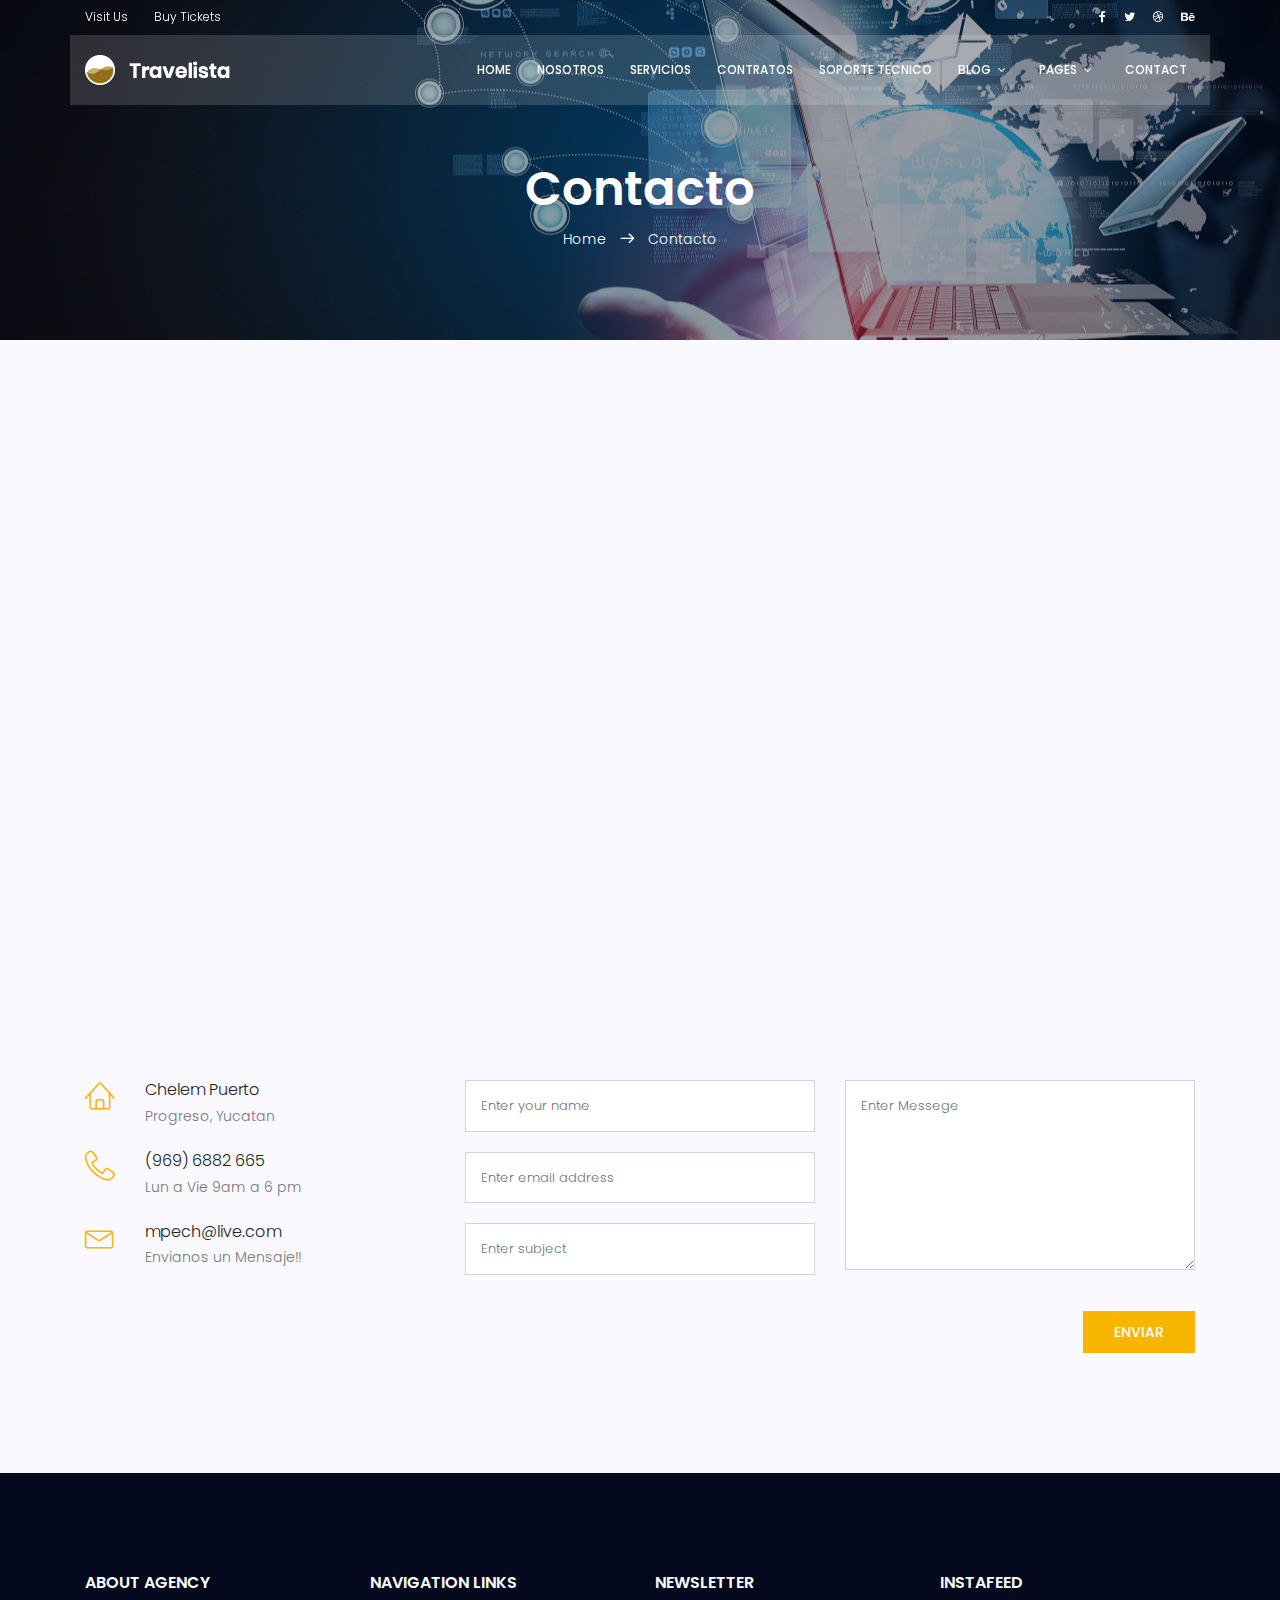
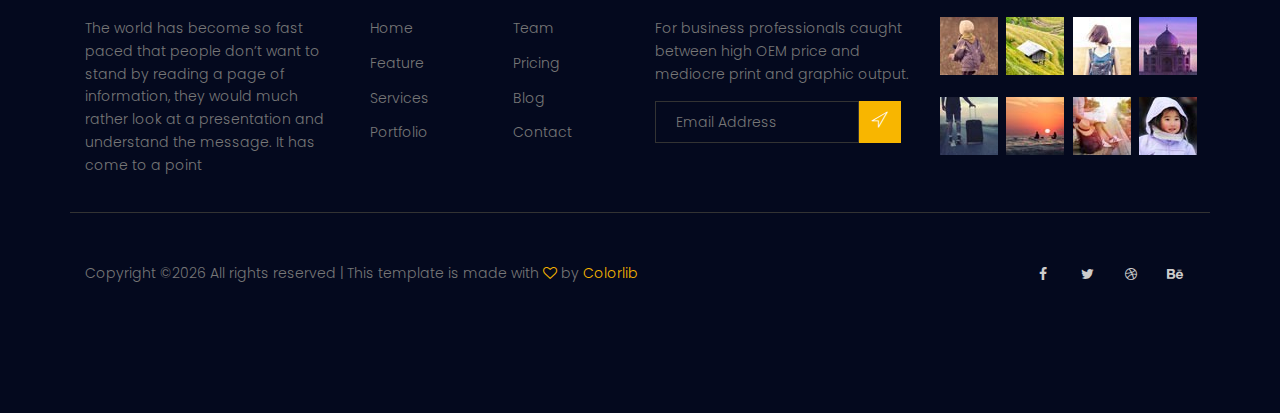
<file: contact.html>
<!DOCTYPE html>
	<html lang="zxx" class="no-js">
	<head>
		<!-- Mobile Specific Meta -->
		<meta name="viewport" content="width=device-width, initial-scale=1, shrink-to-fit=no">
		<!-- Favicon-->
		<link rel="shortcut icon" href="img/fav.png">
		<!-- Author Meta -->
		<meta name="author" content="colorlib">
		<!-- Meta Description -->
		<meta name="description" content="">
		<!-- Meta Keyword -->
		<meta name="keywords" content="">
		<!-- meta character set -->
		<meta charset="UTF-8">
		<!-- Site Title -->
		<title>Travel</title>

		<link href="https://fonts.googleapis.com/css?family=Poppins:100,200,400,300,500,600,700" rel="stylesheet"> 
			<!--
			CSS
			============================================= -->
			<link rel="stylesheet" href="css/linearicons.css">
			<link rel="stylesheet" href="css/font-awesome.min.css">
			<link rel="stylesheet" href="css/bootstrap.css">
			<link rel="stylesheet" href="css/magnific-popup.css">
			<link rel="stylesheet" href="css/jquery-ui.css">				
			<link rel="stylesheet" href="css/nice-select.css">							
			<link rel="stylesheet" href="css/animate.min.css">
			<link rel="stylesheet" href="css/owl.carousel.css">				
			<link rel="stylesheet" href="css/main.css">
		</head>
		<body>	
			<header id="header">
				<div class="header-top">
					<div class="container">
			  		<div class="row align-items-center">
			  			<div class="col-lg-6 col-sm-6 col-6 header-top-left">
			  				<ul>
			  					<li><a href="#">Visit Us</a></li>
			  					<li><a href="#">Buy Tickets</a></li>
			  				</ul>			
			  			</div>
			  			<div class="col-lg-6 col-sm-6 col-6 header-top-right">
							<div class="header-social">
								<a href="#"><i class="fa fa-facebook"></i></a>
								<a href="#"><i class="fa fa-twitter"></i></a>
								<a href="#"><i class="fa fa-dribbble"></i></a>
								<a href="#"><i class="fa fa-behance"></i></a>
							</div>
			  			</div>
			  		</div>			  					
					</div>
				</div>
				<div class="container main-menu">
					<div class="row align-items-center justify-content-between d-flex">
				      <div id="logo">
				        <a href="index.html"><img src="img/logo.png" alt="" title="" /></a>
				      </div>
				      <nav id="nav-menu-container">
				        <ul class="nav-menu">
							<li><a href="index.html">Home</a></li>
							<li><a href="about.html">NOSOTROS</a></li>
							<li><a href="packages.html">SERVICIOS</a></li>
							<li><a href="hotels.html">CONTRATOS</a></li>
							<li><a href="insurance.html">SOPORTE TECNICO</a></li>
				          <li class="menu-has-children"><a href="">Blog</a>
				            <ul>
				              <li><a href="blog-home.html">Blog Home</a></li>
				              <li><a href="blog-single.html">Blog Single</a></li>
				            </ul>
				          </li>	
				          <li class="menu-has-children"><a href="">Pages</a>
				            <ul>
				            	  <li><a href="elements.html">Elements</a></li>
						          <li class="menu-has-children"><a href="">Level 2 </a>
						            <ul>
						              <li><a href="#">Item One</a></li>
						              <li><a href="#">Item Two</a></li>
						            </ul>
						          </li>					                		
				            </ul>
				          </li>					          					          		          
				          <li><a href="contact.html">Contact</a></li>
				        </ul>
				      </nav><!-- #nav-menu-container -->					      		  
					</div>
				</div>
			</header><!-- #header -->
	  
			<!-- start banner Area -->
			<section class="relative about-banner">	
				<div class="overlay overlay-bg"></div>
				<div class="container">				
					<div class="row d-flex align-items-center justify-content-center">
						<div class="about-content col-lg-12">
							<h1 class="text-white">
								Contacto				
							</h1>	
							<p class="text-white link-nav"><a href="index.html">Home </a>  <span class="lnr lnr-arrow-right"></span>  <a href="contact.html"> Contacto</a></p>
						</div>	
					</div>
				</div>
			</section>
			<!-- End banner Area -->				  
			
			<!-- Start contact-page Area -->
			<section class="contact-page-area section-gap">
				<div class="container">
					<div class="row"><iframe src="https://www.google.com/maps/embed?pb=!1m18!1m12!1m3!1d2410.917088283886!2d-89.74045042623706!3d21.2658288446386!2m3!1f0!2f0!3f0!3m2!1i1024!2i768!4f13.1!3m3!1m2!1s0x0%3A0x363cf0257e9df18c!2sW%26M%20Servicios%20y%20Reparaciones!5e0!3m2!1ses!2sus!4v1632944690457!5m2!1ses!2sus" width="1200" height="450" style="border:0;" allowfullscreen="" loading="lazy"></iframe>
						<div class="map-wrap" style="width:100%; height:50px;" id="map">					
						</div>
											
						<div class="col-lg-4 d-flex flex-column address-wrap">							
							<div class="single-contact-address d-flex flex-row">
								
								<div class="icon">
									<span class="lnr lnr-home"></span>
								</div>
								<div class="contact-details">
									<h5>Chelem Puerto</h5>
									<p>
										Progreso, Yucatan
									</p>
								</div>
							</div>
							<div class="single-contact-address d-flex flex-row">
								<div class="icon">
									<span class="lnr lnr-phone-handset"></span>
								</div>
								<div class="contact-details">
									<h5> (969) 6882 665</h5>
									<p>Lun a Vie 9am a 6 pm</p>
								</div>
							</div>
							<div class="single-contact-address d-flex flex-row">
								<div class="icon">
									<span class="lnr lnr-envelope"></span>
								</div>
								<div class="contact-details">
									<h5>mpech@live.com</h5>
									<p>Envianos un Mensaje!!</p>
								</div>
							</div>														
						</div>
						<div class="col-lg-8">
							<form class="form-area contact-form text-right" id="myForm" action="mail.php" method="post">
								<div class="row">	
									<div class="col-lg-6 form-group">
										<input name="name" placeholder="Enter your name" onfocus="this.placeholder = ''" onblur="this.placeholder = 'Enter your name'" class="common-input mb-20 form-control" required="" type="text">
									
										<input name="email" placeholder="Enter email address" pattern="[A-Za-z0-9._%+-]+@[A-Za-z0-9.-]+\.[A-Za-z]{1,63}$" onfocus="this.placeholder = ''" onblur="this.placeholder = 'Enter email address'" class="common-input mb-20 form-control" required="" type="email">

										<input name="subject" placeholder="Enter subject" onfocus="this.placeholder = ''" onblur="this.placeholder = 'Enter subject'" class="common-input mb-20 form-control" required="" type="text">
									</div>
									<div class="col-lg-6 form-group">
										<textarea class="common-textarea form-control" name="message" placeholder="Enter Messege" onfocus="this.placeholder = ''" onblur="this.placeholder = 'Enter Messege'" required=""></textarea>				
									</div>
									<div class="col-lg-12">
										<div class="alert-msg" style="text-align: left;"></div>
										<button class="genric-btn primary" style="float: right;">Enviar</button>											
									</div>
								</div>
							</form>	
						</div>
					</div>
				</div>	
			</section>
			<!-- End contact-page Area -->

			<!-- start footer Area -->		
			<footer class="footer-area section-gap">
				<div class="container">

					<div class="row">
						<div class="col-lg-3  col-md-6 col-sm-6">
							<div class="single-footer-widget">
								<h6>About Agency</h6>
								<p>
									The world has become so fast paced that people don’t want to stand by reading a page of information, they would much rather look at a presentation and understand the message. It has come to a point 
								</p>
							</div>
						</div>
						<div class="col-lg-3 col-md-6 col-sm-6">
							<div class="single-footer-widget">
								<h6>Navigation Links</h6>
								<div class="row">
									<div class="col">
										<ul>
											<li><a href="#">Home</a></li>
											<li><a href="#">Feature</a></li>
											<li><a href="#">Services</a></li>
											<li><a href="#">Portfolio</a></li>
										</ul>
									</div>
									<div class="col">
										<ul>
											<li><a href="#">Team</a></li>
											<li><a href="#">Pricing</a></li>
											<li><a href="#">Blog</a></li>
											<li><a href="#">Contact</a></li>
										</ul>
									</div>										
								</div>							
							</div>
						</div>							
						<div class="col-lg-3  col-md-6 col-sm-6">
							<div class="single-footer-widget">
								<h6>Newsletter</h6>
								<p>
									For business professionals caught between high OEM price and mediocre print and graphic output.									
								</p>								
								<div id="mc_embed_signup">
									<form target="_blank" action="https://spondonit.us12.list-manage.com/subscribe/post?u=1462626880ade1ac87bd9c93a&amp;id=92a4423d01" method="get" class="subscription relative">
										<div class="input-group d-flex flex-row">
											<input name="EMAIL" placeholder="Email Address" onfocus="this.placeholder = ''" onblur="this.placeholder = 'Email Address '" required="" type="email">
											<button class="btn bb-btn"><span class="lnr lnr-location"></span></button>		
										</div>									
										<div class="mt-10 info"></div>
									</form>
								</div>
							</div>
						</div>
						<div class="col-lg-3  col-md-6 col-sm-6">
							<div class="single-footer-widget mail-chimp">
								<h6 class="mb-20">InstaFeed</h6>
								<ul class="instafeed d-flex flex-wrap">
									<li><img src="img/i1.jpg" alt=""></li>
									<li><img src="img/i2.jpg" alt=""></li>
									<li><img src="img/i3.jpg" alt=""></li>
									<li><img src="img/i4.jpg" alt=""></li>
									<li><img src="img/i5.jpg" alt=""></li>
									<li><img src="img/i6.jpg" alt=""></li>
									<li><img src="img/i7.jpg" alt=""></li>
									<li><img src="img/i8.jpg" alt=""></li>
								</ul>
							</div>
						</div>						
					</div>

					<div class="row footer-bottom d-flex justify-content-between align-items-center">
						<p class="col-lg-8 col-sm-12 footer-text m-0"><!-- Link back to Colorlib can't be removed. Template is licensed under CC BY 3.0. -->
Copyright &copy;<script>document.write(new Date().getFullYear());</script> All rights reserved | This template is made with <i class="fa fa-heart-o" aria-hidden="true"></i> by <a href="https://colorlib.com" target="_blank">Colorlib</a>
<!-- Link back to Colorlib can't be removed. Template is licensed under CC BY 3.0. --></p>
						<div class="col-lg-4 col-sm-12 footer-social">
							<a href="#"><i class="fa fa-facebook"></i></a>
							<a href="#"><i class="fa fa-twitter"></i></a>
							<a href="#"><i class="fa fa-dribbble"></i></a>
							<a href="#"><i class="fa fa-behance"></i></a>
						</div>
					</div>
				</div>
			</footer>
			<!-- End footer Area -->	

			<script src="js/vendor/jquery-2.2.4.min.js"></script>
			<script src="js/popper.min.js"></script>
			<script src="js/vendor/bootstrap.min.js"></script>			
			<!--<script src="https://maps.googleapis.com/maps/api/js?key=AIzaSyBhOdIF3Y9382fqJYt5I_sswSrEw5eihAA"></script>-->
 			<script src="js/jquery-ui.js"></script>					
  			<script src="js/easing.min.js"></script>			
			<script src="js/hoverIntent.js"></script>
			<script src="js/superfish.min.js"></script>	
			<script src="js/jquery.ajaxchimp.min.js"></script>
			<script src="js/jquery.magnific-popup.min.js"></script>						
			<script src="js/jquery.nice-select.min.js"></script>					
			<script src="js/owl.carousel.min.js"></script>							
			<script src="js/mail-script.js"></script>	
			<script src="js/main.js"></script>	
		</body>
	</html>
</file>
<file: css/linearicons.css>
@font-face {
	font-family: 'Linearicons-Free';
	src:url('../fonts/Linearicons-Free.eot?w118d');
	src:url('../fonts/Linearicons-Free.eot?#iefixw118d') format('embedded-opentype'),
		url('../fonts/Linearicons-Free.woff2?w118d') format('woff2'),
		url('../fonts/Linearicons-Free.woff?w118d') format('woff'),
		url('../fonts/Linearicons-Free.ttf?w118d') format('truetype'),
		url('../fonts/Linearicons-Free.svg?w118d#Linearicons-Free') format('svg');
	font-weight: normal;
	font-style: normal;
}

.lnr {
	font-family: 'Linearicons-Free';
	speak: none;
	font-style: normal;
	font-weight: normal;
	font-variant: normal;
	text-transform: none;
	line-height: 1;

	/* Better Font Rendering =========== */
	-webkit-font-smoothing: antialiased;
	-moz-osx-font-smoothing: grayscale;
}

.lnr-home:before {
	content: "\e800";
}
.lnr-apartment:before {
	content: "\e801";
}
.lnr-pencil:before {
	content: "\e802";
}
.lnr-magic-wand:before {
	content: "\e803";
}
.lnr-drop:before {
	content: "\e804";
}
.lnr-lighter:before {
	content: "\e805";
}
.lnr-poop:before {
	content: "\e806";
}
.lnr-sun:before {
	content: "\e807";
}
.lnr-moon:before {
	content: "\e808";
}
.lnr-cloud:before {
	content: "\e809";
}
.lnr-cloud-upload:before {
	content: "\e80a";
}
.lnr-cloud-download:before {
	content: "\e80b";
}
.lnr-cloud-sync:before {
	content: "\e80c";
}
.lnr-cloud-check:before {
	content: "\e80d";
}
.lnr-database:before {
	content: "\e80e";
}
.lnr-lock:before {
	content: "\e80f";
}
.lnr-cog:before {
	content: "\e810";
}
.lnr-trash:before {
	content: "\e811";
}
.lnr-dice:before {
	content: "\e812";
}
.lnr-heart:before {
	content: "\e813";
}
.lnr-star:before {
	content: "\e814";
}
.lnr-star-half:before {
	content: "\e815";
}
.lnr-star-empty:before {
	content: "\e816";
}
.lnr-flag:before {
	content: "\e817";
}
.lnr-envelope:before {
	content: "\e818";
}
.lnr-paperclip:before {
	content: "\e819";
}
.lnr-inbox:before {
	content: "\e81a";
}
.lnr-eye:before {
	content: "\e81b";
}
.lnr-printer:before {
	content: "\e81c";
}
.lnr-file-empty:before {
	content: "\e81d";
}
.lnr-file-add:before {
	content: "\e81e";
}
.lnr-enter:before {
	content: "\e81f";
}
.lnr-exit:before {
	content: "\e820";
}
.lnr-graduation-hat:before {
	content: "\e821";
}
.lnr-license:before {
	content: "\e822";
}
.lnr-music-note:before {
	content: "\e823";
}
.lnr-film-play:before {
	content: "\e824";
}
.lnr-camera-video:before {
	content: "\e825";
}
.lnr-camera:before {
	content: "\e826";
}
.lnr-picture:before {
	content: "\e827";
}
.lnr-book:before {
	content: "\e828";
}
.lnr-bookmark:before {
	content: "\e829";
}
.lnr-user:before {
	content: "\e82a";
}
.lnr-users:before {
	content: "\e82b";
}
.lnr-shirt:before {
	content: "\e82c";
}
.lnr-store:before {
	content: "\e82d";
}
.lnr-cart:before {
	content: "\e82e";
}
.lnr-tag:before {
	content: "\e82f";
}
.lnr-phone-handset:before {
	content: "\e830";
}
.lnr-phone:before {
	content: "\e831";
}
.lnr-pushpin:before {
	content: "\e832";
}
.lnr-map-marker:before {
	content: "\e833";
}
.lnr-map:before {
	content: "\e834";
}
.lnr-location:before {
	content: "\e835";
}
.lnr-calendar-full:before {
	content: "\e836";
}
.lnr-keyboard:before {
	content: "\e837";
}
.lnr-spell-check:before {
	content: "\e838";
}
.lnr-screen:before {
	content: "\e839";
}
.lnr-smartphone:before {
	content: "\e83a";
}
.lnr-tablet:before {
	content: "\e83b";
}
.lnr-laptop:before {
	content: "\e83c";
}
.lnr-laptop-phone:before {
	content: "\e83d";
}
.lnr-power-switch:before {
	content: "\e83e";
}
.lnr-bubble:before {
	content: "\e83f";
}
.lnr-heart-pulse:before {
	content: "\e840";
}
.lnr-construction:before {
	content: "\e841";
}
.lnr-pie-chart:before {
	content: "\e842";
}
.lnr-chart-bars:before {
	content: "\e843";
}
.lnr-gift:before {
	content: "\e844";
}
.lnr-diamond:before {
	content: "\e845";
}
.lnr-linearicons:before {
	content: "\e846";
}
.lnr-dinner:before {
	content: "\e847";
}
.lnr-coffee-cup:before {
	content: "\e848";
}
.lnr-leaf:before {
	content: "\e849";
}
.lnr-paw:before {
	content: "\e84a";
}
.lnr-rocket:before {
	content: "\e84b";
}
.lnr-briefcase:before {
	content: "\e84c";
}
.lnr-bus:before {
	content: "\e84d";
}
.lnr-car:before {
	content: "\e84e";
}
.lnr-train:before {
	content: "\e84f";
}
.lnr-bicycle:before {
	content: "\e850";
}
.lnr-wheelchair:before {
	content: "\e851";
}
.lnr-select:before {
	content: "\e852";
}
.lnr-earth:before {
	content: "\e853";
}
.lnr-smile:before {
	content: "\e854";
}
.lnr-sad:before {
	content: "\e855";
}
.lnr-neutral:before {
	content: "\e856";
}
.lnr-mustache:before {
	content: "\e857";
}
.lnr-alarm:before {
	content: "\e858";
}
.lnr-bullhorn:before {
	content: "\e859";
}
.lnr-volume-high:before {
	content: "\e85a";
}
.lnr-volume-medium:before {
	content: "\e85b";
}
.lnr-volume-low:before {
	content: "\e85c";
}
.lnr-volume:before {
	content: "\e85d";
}
.lnr-mic:before {
	content: "\e85e";
}
.lnr-hourglass:before {
	content: "\e85f";
}
.lnr-undo:before {
	content: "\e860";
}
.lnr-redo:before {
	content: "\e861";
}
.lnr-sync:before {
	content: "\e862";
}
.lnr-history:before {
	content: "\e863";
}
.lnr-clock:before {
	content: "\e864";
}
.lnr-download:before {
	content: "\e865";
}
.lnr-upload:before {
	content: "\e866";
}
.lnr-enter-down:before {
	content: "\e867";
}
.lnr-exit-up:before {
	content: "\e868";
}
.lnr-bug:before {
	content: "\e869";
}
.lnr-code:before {
	content: "\e86a";
}
.lnr-link:before {
	content: "\e86b";
}
.lnr-unlink:before {
	content: "\e86c";
}
.lnr-thumbs-up:before {
	content: "\e86d";
}
.lnr-thumbs-down:before {
	content: "\e86e";
}
.lnr-magnifier:before {
	content: "\e86f";
}
.lnr-cross:before {
	content: "\e870";
}
.lnr-menu:before {
	content: "\e871";
}
.lnr-list:before {
	content: "\e872";
}
.lnr-chevron-up:before {
	content: "\e873";
}
.lnr-chevron-down:before {
	content: "\e874";
}
.lnr-chevron-left:before {
	content: "\e875";
}
.lnr-chevron-right:before {
	content: "\e876";
}
.lnr-arrow-up:before {
	content: "\e877";
}
.lnr-arrow-down:before {
	content: "\e878";
}
.lnr-arrow-left:before {
	content: "\e879";
}
.lnr-arrow-right:before {
	content: "\e87a";
}
.lnr-move:before {
	content: "\e87b";
}
.lnr-warning:before {
	content: "\e87c";
}
.lnr-question-circle:before {
	content: "\e87d";
}
.lnr-menu-circle:before {
	content: "\e87e";
}
.lnr-checkmark-circle:before {
	content: "\e87f";
}
.lnr-cross-circle:before {
	content: "\e880";
}
.lnr-plus-circle:before {
	content: "\e881";
}
.lnr-circle-minus:before {
	content: "\e882";
}
.lnr-arrow-up-circle:before {
	content: "\e883";
}
.lnr-arrow-down-circle:before {
	content: "\e884";
}
.lnr-arrow-left-circle:before {
	content: "\e885";
}
.lnr-arrow-right-circle:before {
	content: "\e886";
}
.lnr-chevron-up-circle:before {
	content: "\e887";
}
.lnr-chevron-down-circle:before {
	content: "\e888";
}
.lnr-chevron-left-circle:before {
	content: "\e889";
}
.lnr-chevron-right-circle:before {
	content: "\e88a";
}
.lnr-crop:before {
	content: "\e88b";
}
.lnr-frame-expand:before {
	content: "\e88c";
}
.lnr-frame-contract:before {
	content: "\e88d";
}
.lnr-layers:before {
	content: "\e88e";
}
.lnr-funnel:before {
	content: "\e88f";
}
.lnr-text-format:before {
	content: "\e890";
}
.lnr-text-format-remove:before {
	content: "\e891";
}
.lnr-text-size:before {
	content: "\e892";
}
.lnr-bold:before {
	content: "\e893";
}
.lnr-italic:before {
	content: "\e894";
}
.lnr-underline:before {
	content: "\e895";
}
.lnr-strikethrough:before {
	content: "\e896";
}
.lnr-highlight:before {
	content: "\e897";
}
.lnr-text-align-left:before {
	content: "\e898";
}
.lnr-text-align-center:before {
	content: "\e899";
}
.lnr-text-align-right:before {
	content: "\e89a";
}
.lnr-text-align-justify:before {
	content: "\e89b";
}
.lnr-line-spacing:before {
	content: "\e89c";
}
.lnr-indent-increase:before {
	content: "\e89d";
}
.lnr-indent-decrease:before {
	content: "\e89e";
}
.lnr-pilcrow:before {
	content: "\e89f";
}
.lnr-direction-ltr:before {
	content: "\e8a0";
}
.lnr-direction-rtl:before {
	content: "\e8a1";
}
.lnr-page-break:before {
	content: "\e8a2";
}
.lnr-sort-alpha-asc:before {
	content: "\e8a3";
}
.lnr-sort-amount-asc:before {
	content: "\e8a4";
}
.lnr-hand:before {
	content: "\e8a5";
}
.lnr-pointer-up:before {
	content: "\e8a6";
}
.lnr-pointer-right:before {
	content: "\e8a7";
}
.lnr-pointer-down:before {
	content: "\e8a8";
}
.lnr-pointer-left:before {
	content: "\e8a9";
}
</file>
<file: css/nice-select.css>
.nice-select {
  -webkit-tap-highlight-color: transparent;
  background-color: #fff;
  border-radius: 5px;
  border: solid 1px #e8e8e8;
  box-sizing: border-box;
  clear: both;
  cursor: pointer;
  display: block;
  float: left;
  font-family: inherit;
  font-size: 14px;
  font-weight: normal;
  height: 42px;
  line-height: 40px;
  outline: none;
  padding-left: 18px;
  padding-right: 30px;
  position: relative;
  text-align: left !important;
  -webkit-transition: all 0.2s ease-in-out;
  transition: all 0.2s ease-in-out;
  -webkit-user-select: none;
     -moz-user-select: none;
      -ms-user-select: none;
          user-select: none;
  white-space: nowrap;
  width: auto; }
  .nice-select:hover {
    border-color: #dbdbdb; }
  .nice-select:active, .nice-select.open, .nice-select:focus {
    border-color: #999; }
  .nice-select:after {
    border-bottom: 2px solid #999;
    border-right: 2px solid #999;
    content: '';
    display: block;
    height: 5px;
    margin-top: -4px;
    pointer-events: none;
    position: absolute;
    right: 12px;
    top: 50%;
    -webkit-transform-origin: 66% 66%;
        -ms-transform-origin: 66% 66%;
            transform-origin: 66% 66%;
    -webkit-transform: rotate(45deg);
        -ms-transform: rotate(45deg);
            transform: rotate(45deg);
    -webkit-transition: all 0.15s ease-in-out;
    transition: all 0.15s ease-in-out;
    width: 5px; }
  .nice-select.open:after {
    -webkit-transform: rotate(-135deg);
        -ms-transform: rotate(-135deg);
            transform: rotate(-135deg); }
  .nice-select.open .list {
    opacity: 1;
    pointer-events: auto;
    -webkit-transform: scale(1) translateY(0);
        -ms-transform: scale(1) translateY(0);
            transform: scale(1) translateY(0); }
  .nice-select.disabled {
    border-color: #ededed;
    color: #999;
    pointer-events: none; }
    .nice-select.disabled:after {
      border-color: #cccccc; }
  .nice-select.wide {
    width: 100%; }
    .nice-select.wide .list {
      left: 0 !important;
      right: 0 !important; }
  .nice-select.right {
    float: right; }
    .nice-select.right .list {
      left: auto;
      right: 0; }
  .nice-select.small {
    font-size: 12px;
    height: 36px;
    line-height: 34px; }
    .nice-select.small:after {
      height: 4px;
      width: 4px; }
    .nice-select.small .option {
      line-height: 34px;
      min-height: 34px; }
  .nice-select .list {
    background-color: #fff;
    border-radius: 5px;
    box-shadow: 0 0 0 1px rgba(68, 68, 68, 0.11);
    box-sizing: border-box;
    margin-top: 4px;
    opacity: 0;
    overflow: hidden;
    padding: 0;
    pointer-events: none;
    position: absolute;
    top: 100%;
    left: 0;
    -webkit-transform-origin: 50% 0;
        -ms-transform-origin: 50% 0;
            transform-origin: 50% 0;
    -webkit-transform: scale(0.75) translateY(-21px);
        -ms-transform: scale(0.75) translateY(-21px);
            transform: scale(0.75) translateY(-21px);
    -webkit-transition: all 0.2s cubic-bezier(0.5, 0, 0, 1.25), opacity 0.15s ease-out;
    transition: all 0.2s cubic-bezier(0.5, 0, 0, 1.25), opacity 0.15s ease-out;
    z-index: 9; }
    .nice-select .list:hover .option:not(:hover) {
      background-color: transparent !important; }
  .nice-select .option {
    cursor: pointer;
    font-weight: 400;
    line-height: 40px;
    list-style: none;
    min-height: 40px;
    outline: none;
    padding-left: 18px;
    padding-right: 29px;
    text-align: left;
    -webkit-transition: all 0.2s;
    transition: all 0.2s; }
    .nice-select .option:hover, .nice-select .option.focus, .nice-select .option.selected.focus {
      background-color: #f6f6f6; }
    .nice-select .option.selected {
      font-weight: bold; }
    .nice-select .option.disabled {
      background-color: transparent;
      color: #999;
      cursor: default; }

.no-csspointerevents .nice-select .list {
  display: none; }

.no-csspointerevents .nice-select.open .list {
  display: block; }
</file>
<file: css/main.css>
/******************************************************************
Theme Name: Travel 
Description: 
Author: Colorlib
Author URI: 
Version: 1.0
Created: 
******************************************************************/
/*------------------------------------------------------------------


-------------------------------------------------------------------*/
/*------------------------------------------------------------------
[Table of contents]

1.  Basic Styles
	1.1	Variables
	1.2	Mixins
	1.3	Flexbox
	1.4	Reset
2.  Elements
3.  Menu Style 
4.  Home Page Style
5.  About Page Style
6.  Department Page Style
7.  Blog Page Style
8.  Contact Page Style
9.  Footer Style

-------------------------------------------------------------------*/
/* =================================== */
/*  Font Family and Colors Styles
/* =================================== */
/*

$primary-font	: 'Poppins', sans-serif;
---------------------------------------------

$primary-color	: #f8b600;
$title-color	: #222222;
$text-color		: #777777;

$white			: #fff;
$offwhite		: #f9f9ff;
$black			: #222;

*/
/* =================================== */
/*  Basic Style 
/* =================================== */
::-moz-selection {
  /* Code for Firefox */
  background-color: #f8b600;
  color: #fff;
}

::selection {
  background-color: #f8b600;
  color: #fff;
}

::-webkit-input-placeholder {
  /* WebKit, Blink, Edge */
  color: #777777;
  font-weight: 300;
}

:-moz-placeholder {
  /* Mozilla Firefox 4 to 18 */
  color: #777777;
  opacity: 1;
  font-weight: 300;
}

::-moz-placeholder {
  /* Mozilla Firefox 19+ */
  color: #777777;
  opacity: 1;
  font-weight: 300;
}

:-ms-input-placeholder {
  /* Internet Explorer 10-11 */
  color: #777777;
  font-weight: 300;
}

::-ms-input-placeholder {
  /* Microsoft Edge */
  color: #777777;
  font-weight: 300;
}

body {
  color: #777777;
  font-family: "Poppins", sans-serif;
  font-size: 14px;
  font-weight: 300;
  line-height: 1.625em;
  position: relative;
}

ol, ul {
  margin: 0;
  padding: 0;
  list-style: none;
}

select {
  display: block;
}

figure {
  margin: 0;
}

a {
  -webkit-transition: all 0.3s ease 0s;
  -moz-transition: all 0.3s ease 0s;
  -o-transition: all 0.3s ease 0s;
  transition: all 0.3s ease 0s;
}

iframe {
  border: 0;
}

a, a:focus, a:hover {
  text-decoration: none;
  outline: 0;
}

.btn.active.focus,
.btn.active:focus,
.btn.focus,
.btn.focus:active,
.btn:active:focus,
.btn:focus {
  text-decoration: none;
  outline: 0;
}

.card-panel {
  margin: 0;
  padding: 60px;
}

/**
 *  Typography
 *
 **/
.btn i, .btn-large i, .btn-floating i, .btn-large i, .btn-flat i {
  font-size: 1em;
  line-height: inherit;
}

.gray-bg {
  background: #f9f9ff;
}

h1, h2, h3,
h4, h5, h6 {
  font-family: "Poppins", sans-serif;
  color: #222222;
  line-height: 1.2em !important;
  margin-bottom: 0;
  margin-top: 0;
  font-weight: 600;
}

.h1, .h2, .h3,
.h4, .h5, .h6 {
  margin-bottom: 0;
  margin-top: 0;
  font-family: "Poppins", sans-serif;
  font-weight: 600;
  color: #222222;
}

h1, .h1 {
  font-size: 36px;
}

h2, .h2 {
  font-size: 30px;
}

h3, .h3 {
  font-size: 24px;
}

h4, .h4 {
  font-size: 18px;
}

h5, .h5 {
  font-size: 16px;
}

h6, .h6 {
  font-size: 14px;
  color: #222222;
}

td, th {
  border-radius: 0px;
}

/**
 * For modern browsers
 * 1. The space content is one way to avoid an Opera bug when the
 *    contenteditable attribute is included anywhere else in the document.
 *    Otherwise it causes space to appear at the top and bottom of elements
 *    that are clearfixed.
 * 2. The use of `table` rather than `block` is only necessary if using
 *    `:before` to contain the top-margins of child elements.
 */
.clear::before, .clear::after {
  content: " ";
  display: table;
}

.clear::after {
  clear: both;
}

.fz-11 {
  font-size: 11px;
}

.fz-12 {
  font-size: 12px;
}

.fz-13 {
  font-size: 13px;
}

.fz-14 {
  font-size: 14px;
}

.fz-15 {
  font-size: 15px;
}

.fz-16 {
  font-size: 16px;
}

.fz-18 {
  font-size: 18px;
}

.fz-30 {
  font-size: 30px;
}

.fz-48 {
  font-size: 48px !important;
}

.fw100 {
  font-weight: 100;
}

.fw300 {
  font-weight: 300;
}

.fw400 {
  font-weight: 400 !important;
}

.fw500 {
  font-weight: 500;
}

.f700 {
  font-weight: 700;
}

.fsi {
  font-style: italic;
}

.mt-10 {
  margin-top: 10px;
}

.mt-15 {
  margin-top: 15px;
}

.mt-20 {
  margin-top: 20px;
}

.mt-25 {
  margin-top: 25px;
}

.mt-30 {
  margin-top: 30px;
}

.mt-35 {
  margin-top: 35px;
}

.mt-40 {
  margin-top: 40px;
}

.mt-50 {
  margin-top: 50px;
}

.mt-60 {
  margin-top: 60px;
}

.mt-70 {
  margin-top: 70px;
}

.mt-80 {
  margin-top: 80px;
}

.mt-100 {
  margin-top: 100px;
}

.mt-120 {
  margin-top: 120px;
}

.mt-150 {
  margin-top: 150px;
}

.ml-0 {
  margin-left: 0 !important;
}

.ml-5 {
  margin-left: 5px !important;
}

.ml-10 {
  margin-left: 10px;
}

.ml-15 {
  margin-left: 15px;
}

.ml-20 {
  margin-left: 20px;
}

.ml-30 {
  margin-left: 30px;
}

.ml-50 {
  margin-left: 50px;
}

.mr-0 {
  margin-right: 0 !important;
}

.mr-5 {
  margin-right: 5px !important;
}

.mr-15 {
  margin-right: 15px;
}

.mr-10 {
  margin-right: 10px;
}

.mr-20 {
  margin-right: 20px;
}

.mr-30 {
  margin-right: 30px;
}

.mr-50 {
  margin-right: 50px;
}

.mb-0 {
  margin-bottom: 0px;
}

.mb-0-i {
  margin-bottom: 0px !important;
}

.mb-5 {
  margin-bottom: 5px;
}

.mb-10 {
  margin-bottom: 10px;
}

.mb-15 {
  margin-bottom: 15px;
}

.mb-20 {
  margin-bottom: 20px;
}

.mb-25 {
  margin-bottom: 25px;
}

.mb-30 {
  margin-bottom: 30px;
}

.mb-40 {
  margin-bottom: 40px;
}

.mb-50 {
  margin-bottom: 50px;
}

.mb-60 {
  margin-bottom: 60px;
}

.mb-70 {
  margin-bottom: 70px;
}

.mb-80 {
  margin-bottom: 80px;
}

.mb-90 {
  margin-bottom: 90px;
}

.mb-100 {
  margin-bottom: 100px;
}

.pt-0 {
  padding-top: 0px;
}

.pt-10 {
  padding-top: 10px;
}

.pt-15 {
  padding-top: 15px;
}

.pt-20 {
  padding-top: 20px;
}

.pt-25 {
  padding-top: 25px;
}

.pt-30 {
  padding-top: 30px;
}

.pt-40 {
  padding-top: 40px;
}

.pt-50 {
  padding-top: 50px;
}

.pt-60 {
  padding-top: 60px;
}

.pt-70 {
  padding-top: 70px;
}

.pt-80 {
  padding-top: 80px;
}

.pt-90 {
  padding-top: 90px;
}

.pt-100 {
  padding-top: 100px;
}

.pt-120 {
  padding-top: 120px;
}

.pt-150 {
  padding-top: 150px;
}

.pt-170 {
  padding-top: 170px;
}

.pb-0 {
  padding-bottom: 0px;
}

.pb-10 {
  padding-bottom: 10px;
}

.pb-15 {
  padding-bottom: 15px;
}

.pb-20 {
  padding-bottom: 20px;
}

.pb-25 {
  padding-bottom: 25px;
}

.pb-30 {
  padding-bottom: 30px;
}

.pb-40 {
  padding-bottom: 40px;
}

.pb-50 {
  padding-bottom: 50px;
}

.pb-60 {
  padding-bottom: 60px;
}

.pb-70 {
  padding-bottom: 70px;
}

.pb-80 {
  padding-bottom: 80px;
}

.pb-90 {
  padding-bottom: 90px;
}

.pb-100 {
  padding-bottom: 100px;
}

.pb-120 {
  padding-bottom: 120px;
}

.pb-150 {
  padding-bottom: 150px;
}

.pr-30 {
  padding-right: 30px;
}

.pl-30 {
  padding-left: 30px;
}

.pl-90 {
  padding-left: 90px;
}

.p-40 {
  padding: 40px;
}

.float-left {
  float: left;
}

.float-right {
  float: right;
}

.text-italic {
  font-style: italic;
}

.text-white {
  color: #fff;
}

.text-black {
  color: #000;
}

.transition {
  -webkit-transition: all 0.3s ease 0s;
  -moz-transition: all 0.3s ease 0s;
  -o-transition: all 0.3s ease 0s;
  transition: all 0.3s ease 0s;
}

.section-full {
  padding: 100px 0;
}

.section-half {
  padding: 75px 0;
}

.text-center {
  text-align: center;
}

.text-left {
  text-align: left;
}

.text-rigth {
  text-align: right;
}

.flex {
  display: -webkit-box;
  display: -webkit-flex;
  display: -moz-flex;
  display: -ms-flexbox;
  display: flex;
}

.inline-flex {
  display: -webkit-inline-box;
  display: -webkit-inline-flex;
  display: -moz-inline-flex;
  display: -ms-inline-flexbox;
  display: inline-flex;
}

.flex-grow {
  -webkit-box-flex: 1;
  -webkit-flex-grow: 1;
  -moz-flex-grow: 1;
  -ms-flex-positive: 1;
  flex-grow: 1;
}

.flex-wrap {
  -webkit-flex-wrap: wrap;
  -moz-flex-wrap: wrap;
  -ms-flex-wrap: wrap;
  flex-wrap: wrap;
}

.flex-left {
  -webkit-box-pack: start;
  -ms-flex-pack: start;
  -webkit-justify-content: flex-start;
  -moz-justify-content: flex-start;
  justify-content: flex-start;
}

.flex-middle {
  -webkit-box-align: center;
  -ms-flex-align: center;
  -webkit-align-items: center;
  -moz-align-items: center;
  align-items: center;
}

.flex-right {
  -webkit-box-pack: end;
  -ms-flex-pack: end;
  -webkit-justify-content: flex-end;
  -moz-justify-content: flex-end;
  justify-content: flex-end;
}

.flex-top {
  -webkit-align-self: flex-start;
  -moz-align-self: flex-start;
  -ms-flex-item-align: start;
  align-self: flex-start;
}

.flex-center {
  -webkit-box-pack: center;
  -ms-flex-pack: center;
  -webkit-justify-content: center;
  -moz-justify-content: center;
  justify-content: center;
}

.flex-bottom {
  -webkit-align-self: flex-end;
  -moz-align-self: flex-end;
  -ms-flex-item-align: end;
  align-self: flex-end;
}

.space-between {
  -webkit-box-pack: justify;
  -ms-flex-pack: justify;
  -webkit-justify-content: space-between;
  -moz-justify-content: space-between;
  justify-content: space-between;
}

.space-around {
  -ms-flex-pack: distribute;
  -webkit-justify-content: space-around;
  -moz-justify-content: space-around;
  justify-content: space-around;
}

.flex-column {
  -webkit-box-direction: normal;
  -webkit-box-orient: vertical;
  -webkit-flex-direction: column;
  -moz-flex-direction: column;
  -ms-flex-direction: column;
  flex-direction: column;
}

.flex-cell {
  display: -webkit-box;
  display: -webkit-flex;
  display: -moz-flex;
  display: -ms-flexbox;
  display: flex;
  -webkit-box-flex: 1;
  -webkit-flex-grow: 1;
  -moz-flex-grow: 1;
  -ms-flex-positive: 1;
  flex-grow: 1;
}

.display-table {
  display: table;
}

.light {
  color: #fff;
}

.dark {
  color: #222;
}

.relative {
  position: relative;
}

.overflow-hidden {
  overflow: hidden;
}

.overlay {
  position: absolute;
  left: 0;
  right: 0;
  top: 0;
  bottom: 0;
}

.container.fullwidth {
  width: 100%;
}

.container.no-padding {
  padding-left: 0;
  padding-right: 0;
}

.no-padding {
  padding: 0;
}

.section-bg {
  background: #f9fafc;
}

@media (max-width: 767px) {
  .no-flex-xs {
    display: block !important;
  }
}

.row.no-margin {
  margin-left: 0;
  margin-right: 0;
}

/* =================================== */
/*  Elements Page Styles
/* =================================== */
/*---------- Start Elements Page -------------*/
.whole-wrap {
  background-color: #f9f9ff;
}

.generic-banner {
  margin-top: 60px;
  background-color: #f8b600;
  text-align: center;
}

.generic-banner .height {
  height: 600px;
}

@media (max-width: 767.98px) {
  .generic-banner .height {
    height: 400px;
  }
}

.generic-banner .generic-banner-content h2 {
  line-height: 1.2em;
  margin-bottom: 20px;
}

@media (max-width: 991.98px) {
  .generic-banner .generic-banner-content h2 br {
    display: none;
  }
}

.generic-banner .generic-banner-content p {
  text-align: center;
  font-size: 16px;
}

@media (max-width: 991.98px) {
  .generic-banner .generic-banner-content p br {
    display: none;
  }
}

.generic-content h1 {
  font-weight: 600;
}

.about-generic-area {
  background: #fff;
}

.about-generic-area p {
  margin-bottom: 20px;
}

.white-bg {
  background: #fff;
}

.section-top-border {
  padding: 50px 0;
  border-top: 1px dotted #eee;
}

.switch-wrap {
  margin-bottom: 10px;
}

.switch-wrap p {
  margin: 0;
}

/*---------- End Elements Page -------------*/
.sample-text-area {
  background: #f9f9ff;
  padding: 100px 0 70px 0;
}

.sample-text {
  margin-bottom: 0;
}

.text-heading {
  margin-bottom: 30px;
  font-size: 24px;
}

.typo-list {
  margin-bottom: 10px;
}

@media (max-width: 767px) {
  .typo-sec {
    margin-bottom: 30px;
  }
}

@media (max-width: 767px) {
  .element-wrap {
    margin-top: 30px;
  }
}

b, sup, sub, u, del {
  color: #f8b600;
}

h1 {
  font-size: 36px;
}

h2 {
  font-size: 30px;
}

h3 {
  font-size: 24px;
}

h4 {
  font-size: 18px;
}

h5 {
  font-size: 16px;
}

h6 {
  font-size: 14px;
}

h1, h2, h3, h4, h5, h6 {
  line-height: 1.5em;
}

.typography h1, .typography h2, .typography h3, .typography h4, .typography h5, .typography h6 {
  color: #777777;
}

.button-area {
  background: #f9f9ff;
}

.button-area .border-top-generic {
  padding: 70px 15px;
  border-top: 1px dotted #eee;
}

.button-group-area .genric-btn {
  margin-right: 10px;
  margin-top: 10px;
}

.button-group-area .genric-btn:last-child {
  margin-right: 0;
}

.circle {
  border-radius: 20px;
}

.genric-btn {
  display: inline-block;
  outline: none;
  line-height: 40px;
  padding: 0 30px;
  font-size: .8em;
  text-align: center;
  text-decoration: none;
  font-weight: 500;
  cursor: pointer;
  -webkit-transition: all 0.3s ease 0s;
  -moz-transition: all 0.3s ease 0s;
  -o-transition: all 0.3s ease 0s;
  transition: all 0.3s ease 0s;
}

.genric-btn:focus {
  outline: none;
}

.genric-btn.e-large {
  padding: 0 40px;
  line-height: 50px;
}

.genric-btn.large {
  line-height: 45px;
}

.genric-btn.medium {
  line-height: 30px;
}

.genric-btn.small {
  line-height: 25px;
}

.genric-btn.radius {
  border-radius: 3px;
}

.genric-btn.circle {
  border-radius: 20px;
}

.genric-btn.arrow {
  display: -webkit-inline-box;
  display: -ms-inline-flexbox;
  display: inline-flex;
  -webkit-box-align: center;
  -ms-flex-align: center;
  align-items: center;
}

.genric-btn.arrow span {
  margin-left: 10px;
}

.genric-btn.default {
  color: #222222;
  background: #f9f9ff;
  border: 1px solid transparent;
}

.genric-btn.default:hover {
  border: 1px solid #f9f9ff;
  background: #fff;
}

.genric-btn.default-border {
  border: 1px solid #f9f9ff;
  background: #fff;
}

.genric-btn.default-border:hover {
  color: #222222;
  background: #f9f9ff;
  border: 1px solid transparent;
}

.genric-btn.primary {
  color: #fff;
  background: #f8b600;
  border: 1px solid transparent;
}

.genric-btn.primary:hover {
  color: #f8b600;
  border: 1px solid #f8b600;
  background: #fff;
}

.genric-btn.primary-border {
  color: #f8b600;
  border: 1px solid #f8b600;
  background: #fff;
}

.genric-btn.primary-border:hover {
  color: #fff;
  background: #f8b600;
  border: 1px solid transparent;
}

.genric-btn.success {
  color: #fff;
  background: #4cd3e3;
  border: 1px solid transparent;
}

.genric-btn.success:hover {
  color: #4cd3e3;
  border: 1px solid #4cd3e3;
  background: #fff;
}

.genric-btn.success-border {
  color: #4cd3e3;
  border: 1px solid #4cd3e3;
  background: #fff;
}

.genric-btn.success-border:hover {
  color: #fff;
  background: #4cd3e3;
  border: 1px solid transparent;
}

.genric-btn.info {
  color: #fff;
  background: #38a4ff;
  border: 1px solid transparent;
}

.genric-btn.info:hover {
  color: #38a4ff;
  border: 1px solid #38a4ff;
  background: #fff;
}

.genric-btn.info-border {
  color: #38a4ff;
  border: 1px solid #38a4ff;
  background: #fff;
}

.genric-btn.info-border:hover {
  color: #fff;
  background: #38a4ff;
  border: 1px solid transparent;
}

.genric-btn.warning {
  color: #fff;
  background: #f4e700;
  border: 1px solid transparent;
}

.genric-btn.warning:hover {
  color: #f4e700;
  border: 1px solid #f4e700;
  background: #fff;
}

.genric-btn.warning-border {
  color: #f4e700;
  border: 1px solid #f4e700;
  background: #fff;
}

.genric-btn.warning-border:hover {
  color: #fff;
  background: #f4e700;
  border: 1px solid transparent;
}

.genric-btn.danger {
  color: #fff;
  background: #f44a40;
  border: 1px solid transparent;
}

.genric-btn.danger:hover {
  color: #f44a40;
  border: 1px solid #f44a40;
  background: #fff;
}

.genric-btn.danger-border {
  color: #f44a40;
  border: 1px solid #f44a40;
  background: #fff;
}

.genric-btn.danger-border:hover {
  color: #fff;
  background: #f44a40;
  border: 1px solid transparent;
}

.genric-btn.link {
  color: #222222;
  background: #f9f9ff;
  text-decoration: underline;
  border: 1px solid transparent;
}

.genric-btn.link:hover {
  color: #222222;
  border: 1px solid #f9f9ff;
  background: #fff;
}

.genric-btn.link-border {
  color: #222222;
  border: 1px solid #f9f9ff;
  background: #fff;
  text-decoration: underline;
}

.genric-btn.link-border:hover {
  color: #222222;
  background: #f9f9ff;
  border: 1px solid transparent;
}

.genric-btn.disable {
  color: #222222, 0.3;
  background: #f9f9ff;
  border: 1px solid transparent;
  cursor: not-allowed;
}

.generic-blockquote {
  padding: 30px 50px 30px 30px;
  background: #fff;
  border-left: 2px solid #f8b600;
}

@media (max-width: 991px) {
  .progress-table-wrap {
    overflow-x: scroll;
  }
}

.progress-table {
  background: #fff;
  padding: 15px 0px 30px 0px;
  min-width: 800px;
}

.progress-table .serial {
  width: 11.83%;
  padding-left: 30px;
}

.progress-table .country {
  width: 28.07%;
}

.progress-table .visit {
  width: 19.74%;
}

.progress-table .percentage {
  width: 40.36%;
  padding-right: 50px;
}

.progress-table .table-head {
  display: flex;
}

.progress-table .table-head .serial, .progress-table .table-head .country, .progress-table .table-head .visit, .progress-table .table-head .percentage {
  color: #222222;
  line-height: 40px;
  text-transform: uppercase;
  font-weight: 500;
}

.progress-table .table-row {
  padding: 15px 0;
  border-top: 1px solid #edf3fd;
  display: flex;
}

.progress-table .table-row .serial, .progress-table .table-row .country, .progress-table .table-row .visit, .progress-table .table-row .percentage {
  display: flex;
  align-items: center;
}

.progress-table .table-row .country img {
  margin-right: 15px;
}

.progress-table .table-row .percentage .progress {
  width: 80%;
  border-radius: 0px;
  background: transparent;
}

.progress-table .table-row .percentage .progress .progress-bar {
  height: 5px;
  line-height: 5px;
}

.progress-table .table-row .percentage .progress .progress-bar.color-1 {
  background-color: #6382e6;
}

.progress-table .table-row .percentage .progress .progress-bar.color-2 {
  background-color: #e66686;
}

.progress-table .table-row .percentage .progress .progress-bar.color-3 {
  background-color: #f09359;
}

.progress-table .table-row .percentage .progress .progress-bar.color-4 {
  background-color: #73fbaf;
}

.progress-table .table-row .percentage .progress .progress-bar.color-5 {
  background-color: #73fbaf;
}

.progress-table .table-row .percentage .progress .progress-bar.color-6 {
  background-color: #6382e6;
}

.progress-table .table-row .percentage .progress .progress-bar.color-7 {
  background-color: #a367e7;
}

.progress-table .table-row .percentage .progress .progress-bar.color-8 {
  background-color: #e66686;
}

.single-gallery-image {
  margin-top: 30px;
  background-repeat: no-repeat !important;
  background-position: center center !important;
  background-size: cover !important;
  height: 200px;
  -webkit-transition: all 0.3s ease 0s;
  -moz-transition: all 0.3s ease 0s;
  -o-transition: all 0.3s ease 0s;
  transition: all 0.3s ease 0s;
}

.single-gallery-image:hover {
  opacity: .8;
}

.list-style {
  width: 14px;
  height: 14px;
}

.unordered-list li {
  position: relative;
  padding-left: 30px;
  line-height: 1.82em !important;
}

.unordered-list li:before {
  content: "";
  position: absolute;
  width: 14px;
  height: 14px;
  border: 3px solid #f8b600;
  background: #fff;
  top: 4px;
  left: 0;
  border-radius: 50%;
}

.ordered-list {
  margin-left: 30px;
}

.ordered-list li {
  list-style-type: decimal-leading-zero;
  color: #f8b600;
  font-weight: 500;
  line-height: 1.82em !important;
}

.ordered-list li span {
  font-weight: 300;
  color: #777777;
}

.ordered-list-alpha li {
  margin-left: 30px;
  list-style-type: lower-alpha;
  color: #f8b600;
  font-weight: 500;
  line-height: 1.82em !important;
}

.ordered-list-alpha li span {
  font-weight: 300;
  color: #777777;
}

.ordered-list-roman li {
  margin-left: 30px;
  list-style-type: lower-roman;
  color: #f8b600;
  font-weight: 500;
  line-height: 1.82em !important;
}

.ordered-list-roman li span {
  font-weight: 300;
  color: #777777;
}

.single-input {
  display: block;
  width: 100%;
  line-height: 40px;
  border: none;
  outline: none;
  background: #fff;
  padding: 0 20px;
}

.single-input:focus {
  outline: none;
}

.input-group-icon {
  position: relative;
}

.input-group-icon .icon {
  position: absolute;
  left: 20px;
  top: 0;
  line-height: 40px;
  z-index: 3;
}

.input-group-icon .icon i {
  color: #797979;
}

.input-group-icon .single-input {
  padding-left: 45px;
}

.single-textarea {
  display: block;
  width: 100%;
  line-height: 40px;
  border: none;
  outline: none;
  background: #fff;
  padding: 0 20px;
  height: 100px;
  resize: none;
}

.single-textarea:focus {
  outline: none;
}

.single-input-primary {
  display: block;
  width: 100%;
  line-height: 40px;
  border: 1px solid transparent;
  outline: none;
  background: #fff;
  padding: 0 20px;
}

.single-input-primary:focus {
  outline: none;
  border: 1px solid #f8b600;
}

.single-input-accent {
  display: block;
  width: 100%;
  line-height: 40px;
  border: 1px solid transparent;
  outline: none;
  background: #fff;
  padding: 0 20px;
}

.single-input-accent:focus {
  outline: none;
  border: 1px solid #eb6b55;
}

.single-input-secondary {
  display: block;
  width: 100%;
  line-height: 40px;
  border: 1px solid transparent;
  outline: none;
  background: #fff;
  padding: 0 20px;
}

.single-input-secondary:focus {
  outline: none;
  border: 1px solid #f09359;
}

.default-switch {
  width: 35px;
  height: 17px;
  border-radius: 8.5px;
  background: #fff;
  position: relative;
  cursor: pointer;
}

.default-switch input {
  position: absolute;
  left: 0;
  top: 0;
  right: 0;
  bottom: 0;
  width: 100%;
  height: 100%;
  opacity: 0;
  cursor: pointer;
}

.default-switch input + label {
  position: absolute;
  top: 1px;
  left: 1px;
  width: 15px;
  height: 15px;
  border-radius: 50%;
  background: #f8b600;
  -webkit-transition: all 0.2s;
  -moz-transition: all 0.2s;
  -o-transition: all 0.2s;
  transition: all 0.2s;
  box-shadow: 0px 4px 5px 0px rgba(0, 0, 0, 0.2);
  cursor: pointer;
}

.default-switch input:checked + label {
  left: 19px;
}

.single-element-widget {
  margin-bottom: 30px;
}

.primary-switch {
  width: 35px;
  height: 17px;
  border-radius: 8.5px;
  background: #fff;
  position: relative;
  cursor: pointer;
}

.primary-switch input {
  position: absolute;
  left: 0;
  top: 0;
  right: 0;
  bottom: 0;
  width: 100%;
  height: 100%;
  opacity: 0;
}

.primary-switch input + label {
  position: absolute;
  left: 0;
  top: 0;
  right: 0;
  bottom: 0;
  width: 100%;
  height: 100%;
}

.primary-switch input + label:before {
  content: "";
  position: absolute;
  left: 0;
  top: 0;
  right: 0;
  bottom: 0;
  width: 100%;
  height: 100%;
  background: transparent;
  border-radius: 8.5px;
  cursor: pointer;
  -webkit-transition: all 0.2s;
  -moz-transition: all 0.2s;
  -o-transition: all 0.2s;
  transition: all 0.2s;
}

.primary-switch input + label:after {
  content: "";
  position: absolute;
  top: 1px;
  left: 1px;
  width: 15px;
  height: 15px;
  border-radius: 50%;
  background: #fff;
  -webkit-transition: all 0.2s;
  -moz-transition: all 0.2s;
  -o-transition: all 0.2s;
  transition: all 0.2s;
  box-shadow: 0px 4px 5px 0px rgba(0, 0, 0, 0.2);
  cursor: pointer;
}

.primary-switch input:checked + label:after {
  left: 19px;
}

.primary-switch input:checked + label:before {
  background: #f8b600;
}

.confirm-switch {
  width: 35px;
  height: 17px;
  border-radius: 8.5px;
  background: #fff;
  position: relative;
  cursor: pointer;
}

.confirm-switch input {
  position: absolute;
  left: 0;
  top: 0;
  right: 0;
  bottom: 0;
  width: 100%;
  height: 100%;
  opacity: 0;
}

.confirm-switch input + label {
  position: absolute;
  left: 0;
  top: 0;
  right: 0;
  bottom: 0;
  width: 100%;
  height: 100%;
}

.confirm-switch input + label:before {
  content: "";
  position: absolute;
  left: 0;
  top: 0;
  right: 0;
  bottom: 0;
  width: 100%;
  height: 100%;
  background: transparent;
  border-radius: 8.5px;
  -webkit-transition: all 0.2s;
  -moz-transition: all 0.2s;
  -o-transition: all 0.2s;
  transition: all 0.2s;
  cursor: pointer;
}

.confirm-switch input + label:after {
  content: "";
  position: absolute;
  top: 1px;
  left: 1px;
  width: 15px;
  height: 15px;
  border-radius: 50%;
  background: #fff;
  -webkit-transition: all 0.2s;
  -moz-transition: all 0.2s;
  -o-transition: all 0.2s;
  transition: all 0.2s;
  box-shadow: 0px 4px 5px 0px rgba(0, 0, 0, 0.2);
  cursor: pointer;
}

.confirm-switch input:checked + label:after {
  left: 19px;
}

.confirm-switch input:checked + label:before {
  background: #4cd3e3;
}

.primary-checkbox {
  width: 16px;
  height: 16px;
  border-radius: 3px;
  background: #fff;
  position: relative;
  cursor: pointer;
}

.primary-checkbox input {
  position: absolute;
  left: 0;
  top: 0;
  right: 0;
  bottom: 0;
  width: 100%;
  height: 100%;
  opacity: 0;
}

.primary-checkbox input + label {
  position: absolute;
  left: 0;
  top: 0;
  right: 0;
  bottom: 0;
  width: 100%;
  height: 100%;
  border-radius: 3px;
  cursor: pointer;
  border: 1px solid #f1f1f1;
}

.primary-checkbox input:checked + label {
  background: url(../img/elements/primary-check.png) no-repeat center center/cover;
  border: none;
}

.confirm-checkbox {
  width: 16px;
  height: 16px;
  border-radius: 3px;
  background: #fff;
  position: relative;
  cursor: pointer;
}

.confirm-checkbox input {
  position: absolute;
  left: 0;
  top: 0;
  right: 0;
  bottom: 0;
  width: 100%;
  height: 100%;
  opacity: 0;
}

.confirm-checkbox input + label {
  position: absolute;
  left: 0;
  top: 0;
  right: 0;
  bottom: 0;
  width: 100%;
  height: 100%;
  border-radius: 3px;
  cursor: pointer;
  border: 1px solid #f1f1f1;
}

.confirm-checkbox input:checked + label {
  background: url(../img/elements/success-check.png) no-repeat center center/cover;
  border: none;
}

.disabled-checkbox {
  width: 16px;
  height: 16px;
  border-radius: 3px;
  background: #fff;
  position: relative;
  cursor: pointer;
}

.disabled-checkbox input {
  position: absolute;
  left: 0;
  top: 0;
  right: 0;
  bottom: 0;
  width: 100%;
  height: 100%;
  opacity: 0;
}

.disabled-checkbox input + label {
  position: absolute;
  left: 0;
  top: 0;
  right: 0;
  bottom: 0;
  width: 100%;
  height: 100%;
  border-radius: 3px;
  cursor: pointer;
  border: 1px solid #f1f1f1;
}

.disabled-checkbox input:disabled {
  cursor: not-allowed;
  z-index: 3;
}

.disabled-checkbox input:checked + label {
  background: url(../img/elements/disabled-check.png) no-repeat center center/cover;
  border: none;
}

.primary-radio {
  width: 16px;
  height: 16px;
  border-radius: 8px;
  background: #fff;
  position: relative;
  cursor: pointer;
}

.primary-radio input {
  position: absolute;
  left: 0;
  top: 0;
  right: 0;
  bottom: 0;
  width: 100%;
  height: 100%;
  opacity: 0;
}

.primary-radio input + label {
  position: absolute;
  left: 0;
  top: 0;
  right: 0;
  bottom: 0;
  width: 100%;
  height: 100%;
  border-radius: 8px;
  cursor: pointer;
  border: 1px solid #f1f1f1;
}

.primary-radio input:checked + label {
  background: url(../img/elements/primary-radio.png) no-repeat center center/cover;
  border: none;
}

.confirm-radio {
  width: 16px;
  height: 16px;
  border-radius: 8px;
  background: #fff;
  position: relative;
  cursor: pointer;
}

.confirm-radio input {
  position: absolute;
  left: 0;
  top: 0;
  right: 0;
  bottom: 0;
  width: 100%;
  height: 100%;
  opacity: 0;
}

.confirm-radio input + label {
  position: absolute;
  left: 0;
  top: 0;
  right: 0;
  bottom: 0;
  width: 100%;
  height: 100%;
  border-radius: 8px;
  cursor: pointer;
  border: 1px solid #f1f1f1;
}

.confirm-radio input:checked + label {
  background: url(../img/elements/success-radio.png) no-repeat center center/cover;
  border: none;
}

.disabled-radio {
  width: 16px;
  height: 16px;
  border-radius: 8px;
  background: #fff;
  position: relative;
  cursor: pointer;
}

.disabled-radio input {
  position: absolute;
  left: 0;
  top: 0;
  right: 0;
  bottom: 0;
  width: 100%;
  height: 100%;
  opacity: 0;
}

.disabled-radio input + label {
  position: absolute;
  left: 0;
  top: 0;
  right: 0;
  bottom: 0;
  width: 100%;
  height: 100%;
  border-radius: 8px;
  cursor: pointer;
  border: 1px solid #f1f1f1;
}

.disabled-radio input:disabled {
  cursor: not-allowed;
  z-index: 3;
}

.disabled-radio input:checked + label {
  background: url(../img/elements/disabled-radio.png) no-repeat center center/cover;
  border: none;
}

.default-select {
  height: 40px;
}

.default-select .nice-select {
  border: none;
  border-radius: 0px;
  height: 40px;
  background: #fff;
  padding-left: 20px;
  padding-right: 40px;
}

.default-select .nice-select .list {
  margin-top: 0;
  border: none;
  border-radius: 0px;
  box-shadow: none;
  width: 100%;
  padding: 10px 0 10px 0px;
}

.default-select .nice-select .list .option {
  font-weight: 300;
  -webkit-transition: all 0.3s ease 0s;
  -moz-transition: all 0.3s ease 0s;
  -o-transition: all 0.3s ease 0s;
  transition: all 0.3s ease 0s;
  line-height: 28px;
  min-height: 28px;
  font-size: 12px;
  padding-left: 20px;
}

.default-select .nice-select .list .option.selected {
  color: #f8b600;
  background: transparent;
}

.default-select .nice-select .list .option:hover {
  color: #f8b600;
  background: transparent;
}

.default-select .current {
  margin-right: 50px;
  font-weight: 300;
}

.default-select .nice-select::after {
  right: 20px;
}

@media (max-width: 991px) {
  .left-align-p p {
    margin-top: 20px;
  }
}

.form-select {
  height: 40px;
  width: 100%;
}

.form-select .nice-select {
  border: none;
  border-radius: 0px;
  height: 40px;
  background: #fff !important;
  padding-left: 45px;
  padding-right: 40px;
  width: 100%;
}

.form-select .nice-select .list {
  margin-top: 0;
  border: none;
  border-radius: 0px;
  box-shadow: none;
  width: 100%;
  padding: 10px 0 10px 0px;
}

.form-select .nice-select .list .option {
  font-weight: 300;
  -webkit-transition: all 0.3s ease 0s;
  -moz-transition: all 0.3s ease 0s;
  -o-transition: all 0.3s ease 0s;
  transition: all 0.3s ease 0s;
  line-height: 28px;
  min-height: 28px;
  font-size: 12px;
  padding-left: 45px;
}

.form-select .nice-select .list .option.selected {
  color: #f8b600;
  background: transparent;
}

.form-select .nice-select .list .option:hover {
  color: #f8b600;
  background: transparent;
}

.form-select .current {
  margin-right: 50px;
  font-weight: 300;
}

.form-select .nice-select::after {
  right: 20px;
}

/* =================================== */
/*  Menu Styles
/* =================================== */
/*--------------------------------------------------------------
# Header
--------------------------------------------------------------*/
.header-top {
  font-size: 12px;
  padding: 6px 0px;
}

.header-top a {
  color: #fff;
  -webkit-transition: all 0.3s ease 0s;
  -moz-transition: all 0.3s ease 0s;
  -o-transition: all 0.3s ease 0s;
  transition: all 0.3s ease 0s;
}

.header-top a:hover {
  color: #f8b600;
}

.header-top ul li {
  display: inline-block;
  margin-right: 15px;
}

@media (max-width: 414px) {
  .header-top ul li {
    margin-right: 0px;
  }
}

.header-top .header-top-left a {
  margin-right: 8px;
}

.header-top .header-top-right {
  text-align: right;
}

.header-top .header-top-right .header-social a {
  color: #fff;
  margin-left: 15px;
  -webkit-transition: all 0.3s ease 0s;
  -moz-transition: all 0.3s ease 0s;
  -o-transition: all 0.3s ease 0s;
  transition: all 0.3s ease 0s;
}

.header-top .header-top-right .header-social a:hover {
  color: #f8b600;
}

.top-head-btn {
  background: #f8b600;
  padding: 9px 26px;
}

.main-menu {
  padding-bottom: 20px;
  padding-top: 20px;
  background: rgba(255, 255, 255, 0.15);
  padding-left: 15px;
  padding-right: 15px;
}

#header {
  position: fixed;
  left: 0;
  top: 0;
  right: 0;
  transition: all 0.5s;
  z-index: 997;
}

#header.header-scrolled {
  transition: all 0.5s;
  background-color: rgba(34, 34, 34, 0.9);
}

#header.header-scrolled .header-top {
  display: none;
}

#header.header-scrolled .main-menu {
  background: transparent;
}

/*--------------------------------------------------------------
# Navigation Menu
--------------------------------------------------------------*/
/* Nav Menu Essentials */
.nav-menu, .nav-menu * {
  margin: 0;
  padding: 0;
  list-style: none;
}

.nav-menu ul {
  position: absolute;
  display: none;
  top: 100%;
  right: 0;
  z-index: 99;
}

.nav-menu li {
  position: relative;
  white-space: nowrap;
}

.nav-menu > li {
  float: left;
}

.nav-menu li:hover > ul,
.nav-menu li.sfHover > ul {
  display: block;
}

.nav-menu ul ul {
  top: 0;
  right: 100%;
}

.nav-menu ul li {
  min-width: 180px;
}

/* Nav Menu Arrows */
.sf-arrows .sf-with-ul {
  padding-right: 30px;
}

.sf-arrows .sf-with-ul:after {
  content: "\f107";
  position: absolute;
  right: 15px;
  font-family: FontAwesome;
  font-style: normal;
  font-weight: normal;
}

.sf-arrows ul .sf-with-ul:after {
  content: "\f105";
}

/* Nav Meu Container */
@media (max-width: 768px) {
  #nav-menu-container {
    display: none;
  }
}

/* Nav Meu Styling */
.nav-menu a {
  padding: 0 8px 0px 8px;
  text-decoration: none;
  display: inline-block;
  color: #fff;
  font-weight: 500;
  font-size: 12px;
  text-transform: uppercase;
  outline: none;
}

.nav-menu li:hover > a {
  color: #f8b600;
}

.nav-menu > li {
  margin-left: 10px;
}

.nav-menu ul {
  margin: 22px 0 0 0;
  padding: 10px;
  box-shadow: 0px 0px 30px rgba(127, 137, 161, 0.25);
  background: #fff;
}

.nav-menu ul li {
  transition: 0.3s;
}

.nav-menu ul li a {
  padding: 5px 10px;
  color: #333;
  transition: 0.3s;
  display: block;
  font-size: 12px;
  text-transform: none;
}

.nav-menu ul li:hover > a {
  color: #f8b600;
}

.nav-menu ul ul {
  margin-right: 10px;
  margin-top: 0;
}

/* Mobile Nav Toggle */
#mobile-nav-toggle {
  float: right;
  z-index: 999;
  margin-top: 4px;
  border: 0;
  background: none;
  font-size: 24px;
  display: none;
  transition: all 0.4s;
  outline: none;
  cursor: pointer;
}

#mobile-nav-toggle i {
  color: #fff;
  font-weight: 900;
}

@media (max-width: 991px) {
  #mobile-nav-toggle {
    display: inline;
  }
  #nav-menu-container {
    display: none;
  }
}

/* Mobile Nav Styling */
#mobile-nav {
  position: fixed;
  top: 0;
  padding-top: 18px;
  bottom: 0;
  z-index: 998;
  background: rgba(0, 0, 0, 0.8);
  left: -260px;
  width: 260px;
  overflow-y: auto;
  transition: 0.4s;
}

#mobile-nav ul {
  padding: 0;
  margin: 0;
  list-style: none;
}

#mobile-nav ul li {
  position: relative;
}

#mobile-nav ul li a {
  color: #fff;
  font-size: 13px;
  text-transform: uppercase;
  overflow: hidden;
  padding: 10px 22px 10px 15px;
  position: relative;
  text-decoration: none;
  width: 100%;
  display: block;
  outline: none;
  font-weight: 400;
}

#mobile-nav ul li a:hover {
  color: #fff;
}

#mobile-nav ul li li {
  padding-left: 30px;
}

#mobile-nav ul .menu-has-children i {
  position: absolute;
  right: 0;
  z-index: 99;
  padding: 15px;
  cursor: pointer;
  color: #fff;
}

#mobile-nav ul .menu-has-children i.fa-chevron-up {
  color: #f8b600;
}

#mobile-nav ul .menu-has-children li a {
  text-transform: none;
}

#mobile-nav ul .menu-item-active {
  color: #f8b600;
}

#mobile-body-overly {
  width: 100%;
  height: 100%;
  z-index: 997;
  top: 0;
  left: 0;
  position: fixed;
  background: rgba(0, 0, 0, 0.7);
  display: none;
}

/* Mobile Nav body classes */
body.mobile-nav-active {
  overflow: hidden;
}

body.mobile-nav-active #mobile-nav {
  left: 0;
}

body.mobile-nav-active #mobile-nav-toggle {
  color: #fff;
}

/* =================================== */
/*  Homepage Styles
/* =================================== */
.section-gap {
  padding: 120px 0;
}

.alert-msg {
  color: #008000;
}

#logo {
  padding-left: 15px;
}

#nav-menu-container {
  padding-right: 15px;
}

.primary-btn {
  background: #f8b600;
  line-height: 42px;
  padding-left: 30px;
  padding-right: 30px;
  border: none;
  color: #fff;
  display: inline-block;
  font-size: 14px;
  font-weight: 500;
  position: relative;
  -webkit-transition: all 0.3s ease 0s;
  -moz-transition: all 0.3s ease 0s;
  -o-transition: all 0.3s ease 0s;
  transition: all 0.3s ease 0s;
  cursor: pointer;
  position: relative;
}

.primary-btn:focus {
  outline: none;
}

.primary-btn span {
  color: #fff;
  position: absolute;
  top: 50%;
  transform: translateY(-60%);
  right: 30px;
  -webkit-transition: all 0.3s ease 0s;
  -moz-transition: all 0.3s ease 0s;
  -o-transition: all 0.3s ease 0s;
  transition: all 0.3s ease 0s;
}

.primary-btn:hover {
  color: #fff;
}

.primary-btn:hover span {
  color: #fff;
  right: 20px;
}

.primary-btn.white {
  border: 1px solid #fff;
  color: #fff;
}

.primary-btn.white span {
  color: #fff;
}

.primary-btn.white:hover {
  background: #fff;
  color: #f8b600;
}

.primary-btn.white:hover span {
  color: #f8b600;
}

.primary-btn.wh {
  background: #fff;
  color: #222;
  text-transform: uppercase;
}

.primary-btn.wh:hover {
  background: #222;
  color: #fff;
}

.primary-btn.squire {
  border-radius: 0px !important;
  border: 1px solid transparent;
}

.primary-btn.squire:hover {
  border: 1px solid #fff;
  background: transparent;
  color: #fff;
}

.overlay {
  position: absolute;
  left: 0;
  right: 0;
  top: 0;
  bottom: 0;
}

.section-title {
  text-align: center;
  display: block;
  margin-left: auto;
  margin-right: auto;
  margin-bottom: 80px;
}

.section-title h1 {
  margin-bottom: 10px;
}

/*-------- Start Banner Area --------------------------------------------------------------------*/
.banner-area {
  background: url(../img/12582.jpg) center;
  background-size: cover;
}

.banner-area .overlay-bg {
  background: rgba(4, 9, 30, 0.4);
}

@media (max-width: 767px) {
  .banner-area .fullscreen {
    height: auto !important;
  }
}

.banner-left h6 {
  text-transform: uppercase;
  font-weight: 400;
  font-size: 14px;
  letter-spacing: 2px;
}

.banner-left h1 {
  margin: 20px 0;
  font-size: 60px;
  text-transform: uppercase;
}

@media (max-width: 1199px) {
  .banner-left h1 {
    font-size: 40px;
  }
}

@media (max-width: 413px) {
  .banner-left h1 {
    font-size: 33px;
  }
}

@media (max-width: 991px) and (min-width: 768px) {
  .banner-left h1 {
    font-size: 36px;
  }
  .banner-left h6 {
    font-size: 12px;
  }
}

.banner-left p {
  margin: 20px 0px;
}

.banner-left .primary-btn {
  background: #f8b600;
}

.banner-left .primary-btn:hover {
  background: #222;
  color: #fff;
}

@media (max-width: 767px) {
  .banner-left {
    margin-top: 120px;
    margin-bottom: 60px;
  }
}

.banner-right .nav-tabs {
  border-bottom: none;
}

.banner-right .nav-item {
  background: rgba(255, 255, 255, 0.25);
  text-transform: uppercase;
  font-weight: 600;
  font-size: 13px;
  margin-right: 1px;
}

.banner-right .nav-item a {
  color: #fff;
}

.banner-right .nav-item:hover a {
  border-color: transparent !important;
}

.banner-right .nav-tabs .nav-link {
  border-radius: 0 !important;
}

.banner-right .tab-content {
  background: #fff;
}

.banner-right .form-wrap {
  padding: 40px 30px;
  text-align: center;
}

.banner-right .form-wrap .form-control {
  padding: 0.675rem 0.75rem;
  font-size: 13px;
  font-weight: 300;
  border-radius: 0px;
  margin-bottom: 10px;
  border-color: #eee;
}

.banner-right .form-wrap .form-control:focus {
  box-shadow: none;
}

@media (max-width: 1024px) {
  .banner-right {
    margin-top: 40px;
  }
}

@media (max-width: 767px) {
  .banner-right {
    padding-bottom: 50px;
  }
}

/*-------- End Banner Area ------------*/
/*-------- start Popular-destination Area ------------*/
.single-destination {
  -webkit-transition: all 0.3s ease 0s;
  -moz-transition: all 0.3s ease 0s;
  -o-transition: all 0.3s ease 0s;
  transition: all 0.3s ease 0s;
}

.single-destination .overlay-bg {
  background: rgba(4, 9, 30, 0.4);
  -webkit-transition: all 0.3s ease 0s;
  -moz-transition: all 0.3s ease 0s;
  -o-transition: all 0.3s ease 0s;
  transition: all 0.3s ease 0s;
  opacity: 0;
}

.single-destination .thumb {
  position: relative;
}

.single-destination .thumb img {
  width: 100%;
}

.single-destination .desc {
  text-align: center;
  position: absolute;
  width: 100%;
  left: 50%;
  top: 50%;
  transform: translate(-50%, -50%);
}

.single-destination .desc .price-btn {
  background: #f8b600;
  text-align: center;
  color: #222;
  padding: 6px 30px;
  font-size: 14px;
  font-weight: 600;
  display: inline-block;
  margin: 10px;
  opacity: 0;
  -webkit-transition: all 0.3s ease 0s;
  -moz-transition: all 0.3s ease 0s;
  -o-transition: all 0.3s ease 0s;
  transition: all 0.3s ease 0s;
}

.single-destination .desc h4 {
  color: #fff;
}

.single-destination .desc p {
  color: #fff;
  font-size: 14px;
  font-weight: 300;
  margin-bottom: 0px;
}

.single-destination:hover .price-btn {
  opacity: 1;
}

.single-destination:hover .overlay-bg {
  opacity: 1;
}

@media (max-width: 991px) {
  .single-destination {
    margin-bottom: 30px;
  }
}

/*-------- end Popular-destination Area ------------*/
/*-------- start price Area ------------*/
.price-area {
  background: url(../img/price-bg.png);
  background-size: cover;
}

.price-area .single-price {
  background: #fff;
  padding: 30px;
}

.price-area .single-price h4 {
  text-align: center;
  border-bottom: 1px solid #f8b600;
  padding-bottom: 20px;
}

.price-area .single-price .price-list {
  margin-top: 30px;
}

.price-area .single-price .price-list li {
  margin-bottom: 10px;
}

.price-area .single-price .price-list li .price-btn {
  background: #f9f9ff;
  border: 1px solid #eee;
  color: #222;
  font-size: 14px;
  font-weight: 600;
  padding: 5px 20px;
}

.price-area .single-price .price-list li .price-btn:hover {
  border-color: #f8b600;
  background: #f8b600;
  color: #fff;
}

@media (max-width: 991px) {
  .price-area .single-price {
    margin-bottom: 30px;
  }
}

/*-------- end price Area ------------*/
/*-------- start other-issue Area ------------*/
.single-other-issue .thumb {
  overflow: hidden;
}

.single-other-issue .thumb img {
  width: 100%;
  -webkit-transition: all 0.3s ease 0s;
  -moz-transition: all 0.3s ease 0s;
  -o-transition: all 0.3s ease 0s;
  transition: all 0.3s ease 0s;
}

.single-other-issue h4 {
  margin: 20px 0;
  -webkit-transition: all 0.3s ease 0s;
  -moz-transition: all 0.3s ease 0s;
  -o-transition: all 0.3s ease 0s;
  transition: all 0.3s ease 0s;
}

.single-other-issue:hover h4 {
  color: #f8b600;
}

.single-other-issue:hover .thumb img {
  transform: scale(1.08) rotate(-3deg);
}

/*-------- end other-issue Area ------------*/
/*--------- start testimonial area  -------------*/
.testimonial-area {
  background-color: #f9f9ff;
}

.testimonial-area .owl-dots {
  text-align: center;
  bottom: 5px;
  margin-top: 70px;
  width: 100%;
  -webkit-backface-visibility: hidden;
  -moz-backface-visibility: hidden;
  -ms-backface-visibility: hidden;
  backface-visibility: hidden;
}

.testimonial-area .owl-dot {
  height: 10px;
  width: 10px;
  display: inline-block;
  background: rgba(248, 182, 0, 0.2);
  margin-left: 5px;
  margin-right: 5px;
  -webkit-transition: all 0.3s ease 0s;
  -moz-transition: all 0.3s ease 0s;
  -o-transition: all 0.3s ease 0s;
  transition: all 0.3s ease 0s;
}

.testimonial-area .owl-dot.active {
  -webkit-transition: all 0.3s ease 0s;
  -moz-transition: all 0.3s ease 0s;
  -o-transition: all 0.3s ease 0s;
  transition: all 0.3s ease 0s;
  background: #f8b600;
}

.single-testimonial {
  background-color: #fff;
  padding: 25px 30px 12px 30px;
  -webkit-transition: all 0.3s ease 0s;
  -moz-transition: all 0.3s ease 0s;
  -o-transition: all 0.3s ease 0s;
  transition: all 0.3s ease 0s;
}

.single-testimonial:hover {
  cursor: pointer;
}

.single-testimonial .thumb {
  margin-right: 30px;
}

.single-testimonial h4 {
  -webkit-transition: all 0.3s ease 0s;
  -moz-transition: all 0.3s ease 0s;
  -o-transition: all 0.3s ease 0s;
  transition: all 0.3s ease 0s;
  margin-bottom: 5px;
}

.single-testimonial .star .checked {
  color: orange;
}

.single-testimonial:hover h4 {
  color: #f8b600;
  cursor: pointer;
}

/*--------- end testimonial area  -------------*/
/*--------- start home-about area  -------------*/
.home-about-area .home-about-left {
  padding-left: 20%;
}

@media (max-width: 1366px) {
  .home-about-area .home-about-left {
    padding-left: 5%;
  }
}

.home-about-area .home-about-left h1 {
  max-width: 510px;
}

@media (max-width: 1366px) {
  .home-about-area .home-about-left h1 {
    font-size: 20px;
  }
}

.home-about-area .home-about-left p {
  max-width: 500px;
  padding: 20px 0;
}

@media (max-width: 991px) {
  .home-about-area .home-about-left p {
    margin-left: auto;
    margin-right: auto;
    display: block;
  }
}

.home-about-area .home-about-left .primary-btn {
  margin-top: 10px;
  background: #222;
  font-size: 14px;
}

.home-about-area .home-about-left .primary-btn:hover {
  background: #f8b600;
}

@media (max-width: 991px) {
  .home-about-area .home-about-left {
    padding: 100px 15px;
    text-align: center;
    margin-left: auto;
    margin-right: auto;
    display: inline-block;
  }
  .home-about-area .home-about-left h1 {
    margin-left: auto;
    margin-right: auto;
    display: inline-block;
  }
}

.home-about-area .home-about-right img {
  width: 100%;
}

/*--------- end home-about area  -------------*/
/*--------- start recent-blog Area -------------*/
.recent-blog-area .owl-dots {
  text-align: center;
  bottom: 5px;
  margin-top: 70px;
  width: 100%;
  -webkit-backface-visibility: hidden;
  -moz-backface-visibility: hidden;
  -ms-backface-visibility: hidden;
  backface-visibility: hidden;
}

.recent-blog-area .owl-dot {
  height: 10px;
  width: 10px;
  display: inline-block;
  background: rgba(248, 182, 0, 0.2);
  margin-left: 5px;
  margin-right: 5px;
  -webkit-transition: all 0.3s ease 0s;
  -moz-transition: all 0.3s ease 0s;
  -o-transition: all 0.3s ease 0s;
  transition: all 0.3s ease 0s;
}

.recent-blog-area .owl-dot.active {
  -webkit-transition: all 0.3s ease 0s;
  -moz-transition: all 0.3s ease 0s;
  -o-transition: all 0.3s ease 0s;
  transition: all 0.3s ease 0s;
  background: #f8b600;
}

.recent-blog-area .single-recent-blog-post .thumb {
  overflow: hidden;
}

.recent-blog-area .single-recent-blog-post .thumb img {
  -webkit-transition: all 0.3s ease 0s;
  -moz-transition: all 0.3s ease 0s;
  -o-transition: all 0.3s ease 0s;
  transition: all 0.3s ease 0s;
}

.recent-blog-area .single-recent-blog-post .tags {
  margin: 20px 0px;
}

.recent-blog-area .single-recent-blog-post .tags li {
  display: inline-block;
  border: 1px solid #eee;
  padding: 4px 12px;
  -webkit-transition: all 0.3s ease 0s;
  -moz-transition: all 0.3s ease 0s;
  -o-transition: all 0.3s ease 0s;
  transition: all 0.3s ease 0s;
}

.recent-blog-area .single-recent-blog-post .tags li:hover {
  background-color: #f8b600;
}

.recent-blog-area .single-recent-blog-post .tags li:hover a {
  color: #fff;
}

.recent-blog-area .single-recent-blog-post .tags li a {
  font-weight: 400;
  font-size: 12px;
  color: #222;
}

.recent-blog-area .single-recent-blog-post .title {
  -webkit-transition: all 0.3s ease 0s;
  -moz-transition: all 0.3s ease 0s;
  -o-transition: all 0.3s ease 0s;
  transition: all 0.3s ease 0s;
  margin: 20px 0;
}

.recent-blog-area .single-recent-blog-post .title:hover {
  color: #f8b600;
}

.recent-blog-area .single-recent-blog-post .date {
  color: #222;
  font-weight: 300;
}

@media (max-width: 575px) {
  .recent-blog-area .single-recent-blog-post {
    margin: 15px;
  }
}

.recent-blog-area .single-recent-blog-post:hover .thumb img {
  transform: scale(1.05);
}

/*--------- end recent-blog Area -------------*/
/*-------- Start Common Page Style   -------------*/
.link-nav {
  margin-top: 10px;
  margin-bottom: 0px;
}

.about-banner {
  background: url(../img/top-banner.jpg) center;
  background-size: cover;
}

.about-banner .overlay-bg {
  background: rgba(4, 9, 30, 0.4);
}

.about-content {
  margin-top: 70px;
  padding: 90px 0px;
  text-align: center;
}

@media (max-width: 767px) {
  .about-content {
    margin-top: 70px;
  }
}

.about-content h1 {
  font-size: 48px;
  font-weight: 600;
}

.about-content a {
  color: #fff;
  font-weight: 300;
  font-size: 14px;
}

.about-content .lnr {
  margin: 0px 10px;
  font-weight: 600;
}

/*-------- End Common Page Style   -------------*/
/* =================================== */
/*  About Page Styles
/* =================================== */
/*-------- start about-info Style  -------------*/
.about-info-area .info-left img {
  width: 100%;
}

@media (max-width: 991px) {
  .about-info-area .info-left {
    margin-bottom: 30px;
  }
}

.about-info-area .info-right h6 {
  text-transform: uppercase;
  letter-spacing: 2px;
  font-weight: 400;
}

.about-info-area .info-right h1 {
  text-transform: uppercase;
  margin: 20px 0px;
}

.about-info-area .info-right p {
  max-width: 450px;
}

/*-------- end about-info Style  -------------*/
/* =================================== */
/*  Packages Page Styles
/* =================================== */
/*-------- start hot-deal Style  -------------*/
.hot-deal-area .owl-dots {
  text-align: center;
  bottom: 5px;
  margin-top: 70px;
  width: 100%;
  -webkit-backface-visibility: hidden;
  -moz-backface-visibility: hidden;
  -ms-backface-visibility: hidden;
  backface-visibility: hidden;
}

.hot-deal-area .owl-dot {
  height: 10px;
  width: 10px;
  display: inline-block;
  background: rgba(248, 182, 0, 0.2);
  margin-left: 5px;
  margin-right: 5px;
  -webkit-transition: all 0.3s ease 0s;
  -moz-transition: all 0.3s ease 0s;
  -o-transition: all 0.3s ease 0s;
  transition: all 0.3s ease 0s;
}

.hot-deal-area .owl-dot.active {
  -webkit-transition: all 0.3s ease 0s;
  -moz-transition: all 0.3s ease 0s;
  -o-transition: all 0.3s ease 0s;
  transition: all 0.3s ease 0s;
  background: #f8b600;
}

.single-carusel .thumb .overlay-bg {
  z-index: 1;
  background: rgba(4, 9, 30, 0.5);
}

.single-carusel .price-detials {
  text-align: center;
  position: absolute;
  width: 100%;
  left: 50%;
  top: 50%;
  z-index: 2;
  transform: translate(-50%, -50%);
}

@media (max-width: 413px) {
  .single-carusel .price-detials {
    top: 35%;
  }
}

.single-carusel .price-detials .price-btn {
  background: #f8b600;
  color: #222;
  font-weight: 200;
  font-size: 14px;
  padding: 10px 30px;
}

.single-carusel .price-detials .price-btn span {
  font-weight: 600;
}

.single-carusel .details {
  text-align: center;
  position: absolute;
  width: 100%;
  left: 50%;
  top: 85%;
  z-index: 2;
  transform: translate(-50%, -50%);
}

/*-------- start hot-deal Style  -------------*/
/*-------- start destinations-area Style  -------------*/
.destinations-area {
  background: #f9f9ff;
}

.destinations-area .single-destinations {
  margin-top: 30px;
  -webkit-transition: all 0.3s ease 0s;
  -moz-transition: all 0.3s ease 0s;
  -o-transition: all 0.3s ease 0s;
  transition: all 0.3s ease 0s;
}

.destinations-area .single-destinations .thumb {
  overflow: hidden;
}

.destinations-area .single-destinations .thumb img {
  width: 100%;
  -webkit-transition: all 0.3s ease 0s;
  -moz-transition: all 0.3s ease 0s;
  -o-transition: all 0.3s ease 0s;
  transition: all 0.3s ease 0s;
}

.destinations-area .single-destinations .details {
  background: #fff;
  padding: 20px;
}

.destinations-area .single-destinations .details h4 {
  margin-bottom: 10px;
}

.destinations-area .single-destinations .details .package-list {
  margin-top: 30px;
}

.destinations-area .single-destinations .details .package-list li {
  border-bottom: 1px solid #eee;
  margin-bottom: 15px;
  padding-bottom: 15px;
}

.destinations-area .single-destinations .details .package-list li:last-child {
  border-bottom: none;
  margin-bottom: 0px;
}

.destinations-area .single-destinations .details .price-btn {
  background: #f8b600;
  color: #222;
  font-weight: 600;
  padding: 5px 20px;
}

.destinations-area .single-destinations:hover {
  box-shadow: 0px 10px 30px 0px rgba(60, 64, 143, 0.2);
}

.destinations-area .star .checked {
  color: orange;
}

/*-------- end destinations-area Style  -------------*/
/* =================================== */
/*  Insurence Page Styles
/* =================================== */
.insurence-right h6, .insurence-left h6 {
  font-weight: 500;
}

.insurence-right h1, .insurence-left h1 {
  margin: 20px 0px;
}

.insurence-right p, .insurence-left p {
  max-width: 445px;
}

.insurence-right img, .insurence-left img {
  width: 100%;
}

.list-wrap {
  background: #fbfcff;
  max-width: 445px;
  padding: 30px;
}

.list-wrap ul {
  list-style-image: url("../img/insurence/bullet.png");
}

.list-wrap li {
  padding-left: 12px;
  font-weight: 500;
  font-size: 14px;
  margin-bottom: 15px;
  color: #222;
}

@media (max-width: 991px) {
  .img-one {
    margin-bottom: 45px;
  }
}

/* =================================== */
/*  Blog Styles
/* =================================== */
/*============ Start Blog Home Styles  =============*/
.blog-home-banner {
  background: url(../img/blog/blog-home-banner.jpg) bottom;
  background-size: cover;
  padding: 130px 0px;
}

.blog-home-banner .primary-btn {
  border-radius: 0px;
  background: #fff;
  color: #222;
  font-weight: 600;
  border: 1px solid transparent;
  -webkit-transition: all 0.3s ease 0s;
  -moz-transition: all 0.3s ease 0s;
  -o-transition: all 0.3s ease 0s;
  transition: all 0.3s ease 0s;
}

.blog-home-banner .primary-btn:hover {
  background: transparent;
  border-color: #fff;
  color: #fff;
}

.blog-home-banner .overlay-bg {
  background: rgba(0, 0, 0, 0.5);
}

.blog-page {
  background: #f9f9ff;
}

.blog-header-content h1 {
  max-width: 500px;
  margin-left: auto;
  margin-right: auto;
}

@media (max-width: 414px) {
  .blog-header-content h1 {
    font-size: 30px;
  }
}

.blog-header-content p {
  margin: 20px 0px;
}

.top-category-widget-area {
  background-color: #f9f9ff;
}

.top-category-widget-area .single-cat-widget {
  position: relative;
  text-align: center;
}

.top-category-widget-area .single-cat-widget .overlay-bg {
  background: rgba(0, 0, 0, 0.85);
  margin: 7%;
  -webkit-transition: all 0.3s ease 0s;
  -moz-transition: all 0.3s ease 0s;
  -o-transition: all 0.3s ease 0s;
  transition: all 0.3s ease 0s;
}

.top-category-widget-area .single-cat-widget img {
  width: 100%;
}

.top-category-widget-area .single-cat-widget .content-details {
  top: 32%;
  left: 0;
  right: 0;
  margin-left: auto;
  margin-right: auto;
  color: #fff;
  bottom: 0px;
  position: absolute;
}

.top-category-widget-area .single-cat-widget .content-details h4 {
  color: #fff;
}

.top-category-widget-area .single-cat-widget .content-details span {
  display: inline-block;
  background: #fff;
  width: 60%;
  height: 1%;
}

.top-category-widget-area .single-cat-widget:hover .overlay-bg {
  background: rgba(248, 182, 0, 0.85);
  margin: 7%;
  -webkit-transition: all 0.3s ease 0s;
  -moz-transition: all 0.3s ease 0s;
  -o-transition: all 0.3s ease 0s;
  transition: all 0.3s ease 0s;
}

@media (max-width: 991px) {
  .top-category-widget-area .single-cat-widget {
    margin-bottom: 50px;
  }
}

.post-content-area {
  background-color: #f9f9ff;
}

.post-content-area .single-post {
  margin-bottom: 50px;
}

.post-content-area .single-post .meta-details {
  text-align: right;
  margin-top: 35px;
}

@media (max-width: 767px) {
  .post-content-area .single-post .meta-details {
    text-align: left;
  }
}

.post-content-area .single-post .meta-details .tags {
  margin-bottom: 30px;
}

.post-content-area .single-post .meta-details .tags li {
  display: inline-block;
  font-size: 14px;
}

.post-content-area .single-post .meta-details .tags li a {
  color: #222;
  -webkit-transition: all 0.3s ease 0s;
  -moz-transition: all 0.3s ease 0s;
  -o-transition: all 0.3s ease 0s;
  transition: all 0.3s ease 0s;
}

.post-content-area .single-post .meta-details .tags li a:hover {
  color: #f8b600;
}

@media (max-width: 1024px) {
  .post-content-area .single-post .meta-details {
    margin-top: 0px;
  }
}

.post-content-area .single-post .user-name a,
.post-content-area .single-post .date a,
.post-content-area .single-post .view a,
.post-content-area .single-post .comments a {
  color: #777777;
  margin-right: 10px;
  -webkit-transition: all 0.3s ease 0s;
  -moz-transition: all 0.3s ease 0s;
  -o-transition: all 0.3s ease 0s;
  transition: all 0.3s ease 0s;
}

.post-content-area .single-post .user-name a:hover,
.post-content-area .single-post .date a:hover,
.post-content-area .single-post .view a:hover,
.post-content-area .single-post .comments a:hover {
  color: #f8b600;
}

.post-content-area .single-post .user-name .lnr,
.post-content-area .single-post .date .lnr,
.post-content-area .single-post .view .lnr,
.post-content-area .single-post .comments .lnr {
  font-weight: 900;
  color: #222;
}

.post-content-area .single-post .feature-img img {
  width: 100%;
}

.post-content-area .single-post .posts-title h3 {
  margin: 20px 0px;
}

.post-content-area .single-post .excert {
  margin-bottom: 20px;
}

.post-content-area .single-post .primary-btn {
  background: #fff !important;
  color: #222 !important;
  -webkit-transition: all 0.3s ease 0s;
  -moz-transition: all 0.3s ease 0s;
  -o-transition: all 0.3s ease 0s;
  transition: all 0.3s ease 0s;
  border-radius: 0px !important;
}

.post-content-area .single-post .primary-btn:hover {
  background: #f8b600 !important;
  color: #fff !important;
}

.posts-list .posts-title h3 {
  -webkit-transition: all 0.3s ease 0s;
  -moz-transition: all 0.3s ease 0s;
  -o-transition: all 0.3s ease 0s;
  transition: all 0.3s ease 0s;
}

.posts-list .posts-title h3:hover {
  color: #f8b600;
}

.blog-pagination {
  padding-top: 60px;
  padding-bottom: 120px;
}

.blog-pagination .page-link {
  border-radius: 0;
}

.blog-pagination .page-item {
  border: none;
}

.page-link {
  background: transparent;
  font-weight: 400;
}

.blog-pagination .page-item.active .page-link {
  background-color: #f8b600;
  border-color: transparent;
  color: #fff;
}

.blog-pagination .page-link {
  position: relative;
  display: block;
  padding: 0.5rem 0.75rem;
  margin-left: -1px;
  line-height: 1.25;
  color: #777777;
  border: none;
}

.blog-pagination .page-link .lnr {
  font-weight: 600;
}

.blog-pagination .page-item:last-child .page-link,
.blog-pagination .page-item:first-child .page-link {
  border-radius: 0;
}

.blog-pagination .page-link:hover {
  color: #fff;
  text-decoration: none;
  background-color: #f8b600;
  border-color: #eee;
}

.sidebar-widgets {
  padding-bottom: 120px;
}

.widget-wrap {
  background: #fafaff;
  padding: 20px 0px;
  border: 1px solid #eee;
}

@media (max-width: 991px) {
  .widget-wrap {
    margin-top: 50px;
  }
}

.widget-wrap .single-sidebar-widget {
  margin: 30px 30px;
  padding-bottom: 30px;
  border-bottom: 1px solid #eee;
}

.widget-wrap .single-sidebar-widget:last-child {
  border-bottom: none;
  margin-bottom: 0px;
}

.widget-wrap .search-widget form.search-form input[type=text] {
  color: #fff;
  padding: 10px 22px;
  font-size: 14px;
  border: none;
  float: left;
  width: 80%;
  border-bottom-left-radius: 20px;
  border-top-left-radius: 20px;
  background: #f8b600;
}

.widget-wrap .search-widget ::-webkit-input-placeholder {
  /* Chrome/Opera/Safari */
  color: #fff;
}

.widget-wrap .search-widget ::-moz-placeholder {
  /* Firefox 19+ */
  color: #fff;
}

.widget-wrap .search-widget :-ms-input-placeholder {
  /* IE 10+ */
  color: #fff;
}

.widget-wrap .search-widget :-moz-placeholder {
  /* Firefox 18- */
  color: #fff;
}

.widget-wrap .search-widget form.search-form button {
  float: left;
  width: 20%;
  padding: 10px;
  background: #f8b600;
  color: #fff;
  font-size: 17px;
  border: none;
  cursor: pointer;
  border-bottom-right-radius: 20px;
  border-top-right-radius: 20px;
}

.widget-wrap .search-widget form.search-form::after {
  content: "";
  clear: both;
  display: table;
}

.widget-wrap .user-info-widget {
  text-align: center;
}

.widget-wrap .user-info-widget a h4 {
  margin-top: 40px;
  margin-bottom: 5px;
  -webkit-transition: all 0.3s ease 0s;
  -moz-transition: all 0.3s ease 0s;
  -o-transition: all 0.3s ease 0s;
  transition: all 0.3s ease 0s;
}

.widget-wrap .user-info-widget .social-links li {
  display: inline-block;
  margin-bottom: 10px;
}

.widget-wrap .user-info-widget .social-links li a {
  color: #222;
  padding: 10px;
  font-size: 14px;
  -webkit-transition: all 0.3s ease 0s;
  -moz-transition: all 0.3s ease 0s;
  -o-transition: all 0.3s ease 0s;
  transition: all 0.3s ease 0s;
}

.widget-wrap .user-info-widget .social-links li a:hover {
  color: #f8b600;
}

.widget-wrap .popular-post-widget .popular-title {
  background: #f8b600;
  color: #fff;
  text-align: center;
  padding: 12px 0px;
}

.widget-wrap .popular-post-widget .popular-post-list {
  margin-top: 30px;
}

.widget-wrap .popular-post-widget .popular-post-list .thumb img {
  width: 100%;
}

.widget-wrap .popular-post-widget .single-post-list {
  margin-bottom: 20px;
}

.widget-wrap .popular-post-widget .single-post-list .details {
  margin-left: 12px;
}

.widget-wrap .popular-post-widget .single-post-list .details h6 {
  font-weight: 600;
  margin-bottom: 10px;
  -webkit-transition: all 0.3s ease 0s;
  -moz-transition: all 0.3s ease 0s;
  -o-transition: all 0.3s ease 0s;
  transition: all 0.3s ease 0s;
}

.widget-wrap .popular-post-widget .single-post-list .details h6:hover {
  color: #f8b600;
}

.widget-wrap .popular-post-widget .single-post-list .details p {
  margin-bottom: 0px;
}

.widget-wrap .ads-widget img {
  width: 100%;
}

.widget-wrap .post-category-widget .category-title {
  background: #f8b600;
  color: #fff;
  text-align: center;
  padding: 12px 0px;
}

.widget-wrap .post-category-widget .cat-list li {
  padding-top: 15px;
  padding-bottom: 8px;
  border-bottom: 2px dotted #eee;
  -webkit-transition: all 0.3s ease 0s;
  -moz-transition: all 0.3s ease 0s;
  -o-transition: all 0.3s ease 0s;
  transition: all 0.3s ease 0s;
}

.widget-wrap .post-category-widget .cat-list li p {
  font-weight: 300;
  font-size: 14px;
  margin-bottom: 0px;
  -webkit-transition: all 0.3s ease 0s;
  -moz-transition: all 0.3s ease 0s;
  -o-transition: all 0.3s ease 0s;
  transition: all 0.3s ease 0s;
}

.widget-wrap .post-category-widget .cat-list li a {
  color: #777777;
}

.widget-wrap .post-category-widget .cat-list li:hover {
  border-color: #f8b600;
}

.widget-wrap .post-category-widget .cat-list li:hover p {
  color: #f8b600;
}

.widget-wrap .newsletter-widget .newsletter-title {
  background: #f8b600;
  color: #fff;
  text-align: center;
  padding: 12px 0px;
}

.widget-wrap .newsletter-widget .col-autos {
  width: 100%;
}

.widget-wrap .newsletter-widget p {
  text-align: center;
  margin: 20px 0px;
}

.widget-wrap .newsletter-widget .bbtns {
  background: #f8b600;
  color: #fff;
  font-size: 12px;
  font-weight: 500;
  padding: 8px 20px;
  border-radius: 0;
}

.widget-wrap .newsletter-widget .input-group-text {
  background: #fff;
  border-radius: 0px;
  vertical-align: top;
}

.widget-wrap .newsletter-widget .input-group-text i {
  color: #ccc;
  margin-top: -1px;
}

.widget-wrap .newsletter-widget .form-control {
  border-left: none !important;
  border-right: none !important;
  border-radius: 0px;
  font-size: 13px;
  color: #ccc;
  padding: 9px;
  padding-left: 0px;
}

.widget-wrap .newsletter-widget .form-control:focus {
  box-shadow: none;
  border-color: #ccc;
}

.widget-wrap .newsletter-widget ::-webkit-input-placeholder {
  /* Chrome/Opera/Safari */
  font-size: 13px;
  color: #ccc;
}

.widget-wrap .newsletter-widget ::-moz-placeholder {
  /* Firefox 19+ */
  font-size: 13px;
  color: #ccc;
}

.widget-wrap .newsletter-widget :-ms-input-placeholder {
  /* IE 10+ */
  font-size: 13px;
  color: #ccc;
}

.widget-wrap .newsletter-widget :-moz-placeholder {
  /* Firefox 18- */
  font-size: 13px;
  color: #ccc;
}

.widget-wrap .newsletter-widget .text-bottom {
  margin-bottom: 0px;
}

.widget-wrap .tag-cloud-widget .tagcloud-title {
  background: #f8b600;
  color: #fff;
  text-align: center;
  padding: 12px 0px;
  margin-bottom: 30px;
}

.widget-wrap .tag-cloud-widget ul li {
  display: inline-block;
  border: 1px solid #eee;
  background: #fff;
  padding: 4px 14px;
  margin-bottom: 10px;
  -webkit-transition: all 0.3s ease 0s;
  -moz-transition: all 0.3s ease 0s;
  -o-transition: all 0.3s ease 0s;
  transition: all 0.3s ease 0s;
}

.widget-wrap .tag-cloud-widget ul li:hover {
  background: #f8b600;
}

.widget-wrap .tag-cloud-widget ul li:hover a {
  color: #fff;
}

.widget-wrap .tag-cloud-widget ul li a {
  font-size: 12px;
  color: #222;
}

/*============ End Blog Home Styles  =============*/
/*============ Start Blog Single Styles  =============*/
.single-post-area {
  padding-top: 80px;
  padding-bottom: 80px;
}

.single-post-area .meta-details {
  margin-top: 20px !important;
}

.single-post-area .social-links li {
  display: inline-block;
  margin-bottom: 10px;
}

.single-post-area .social-links li a {
  color: #222;
  padding: 7px;
  font-size: 14px;
  -webkit-transition: all 0.3s ease 0s;
  -moz-transition: all 0.3s ease 0s;
  -o-transition: all 0.3s ease 0s;
  transition: all 0.3s ease 0s;
}

.single-post-area .social-links li a:hover {
  color: #f8b600;
}

.single-post-area .quotes {
  margin-top: 20px;
  padding: 30px;
  background-color: white;
  box-shadow: -20.84px 21.58px 30px 0px rgba(176, 176, 176, 0.1);
}

.single-post-area .arrow {
  position: absolute;
}

.single-post-area .arrow .lnr {
  font-size: 20px;
  font-weight: 600;
}

.single-post-area .thumb .overlay-bg {
  background: rgba(0, 0, 0, 0.8);
}

.single-post-area .navigation-area {
  border-top: 1px solid #eee;
  padding-top: 30px;
}

.single-post-area .navigation-area .nav-left {
  text-align: left;
}

.single-post-area .navigation-area .nav-left .thumb {
  margin-right: 20px;
  background: #000;
}

.single-post-area .navigation-area .nav-left .thumb img {
  -webkit-transition: all 0.3s ease 0s;
  -moz-transition: all 0.3s ease 0s;
  -o-transition: all 0.3s ease 0s;
  transition: all 0.3s ease 0s;
}

.single-post-area .navigation-area .nav-left .lnr {
  margin-left: 20px;
  opacity: 0;
  -webkit-transition: all 0.3s ease 0s;
  -moz-transition: all 0.3s ease 0s;
  -o-transition: all 0.3s ease 0s;
  transition: all 0.3s ease 0s;
}

.single-post-area .navigation-area .nav-left:hover .lnr {
  opacity: 1;
}

.single-post-area .navigation-area .nav-left:hover .thumb img {
  opacity: .5;
}

@media (max-width: 767px) {
  .single-post-area .navigation-area .nav-left {
    margin-bottom: 30px;
  }
}

.single-post-area .navigation-area .nav-right {
  text-align: right;
}

.single-post-area .navigation-area .nav-right .thumb {
  margin-left: 20px;
  background: #000;
}

.single-post-area .navigation-area .nav-right .thumb img {
  -webkit-transition: all 0.3s ease 0s;
  -moz-transition: all 0.3s ease 0s;
  -o-transition: all 0.3s ease 0s;
  transition: all 0.3s ease 0s;
}

.single-post-area .navigation-area .nav-right .lnr {
  margin-right: 20px;
  opacity: 0;
  -webkit-transition: all 0.3s ease 0s;
  -moz-transition: all 0.3s ease 0s;
  -o-transition: all 0.3s ease 0s;
  transition: all 0.3s ease 0s;
}

.single-post-area .navigation-area .nav-right:hover .lnr {
  opacity: 1;
}

.single-post-area .navigation-area .nav-right:hover .thumb img {
  opacity: .5;
}

@media (max-width: 991px) {
  .single-post-area .sidebar-widgets {
    padding-bottom: 0px;
  }
}

.comments-area {
  background: #fafaff;
  border: 1px solid #eee;
  padding: 50px 20px;
  margin-top: 50px;
}

@media (max-width: 414px) {
  .comments-area {
    padding: 50px 8px;
  }
}

.comments-area h4 {
  text-align: center;
  margin-bottom: 50px;
}

.comments-area a {
  color: #222;
}

.comments-area .comment-list {
  padding-bottom: 30px;
}

.comments-area .comment-list:last-child {
  padding-bottom: 0px;
}

.comments-area .comment-list.left-padding {
  padding-left: 25px;
}

@media (max-width: 413px) {
  .comments-area .comment-list .single-comment h5 {
    font-size: 12px;
  }
  .comments-area .comment-list .single-comment .date {
    font-size: 11px;
  }
  .comments-area .comment-list .single-comment .comment {
    font-size: 10px;
  }
}

.comments-area .thumb {
  margin-right: 20px;
}

.comments-area .date {
  font-size: 13px;
  color: #cccccc;
}

.comments-area .comment {
  color: #777777;
}

.comments-area .btn-reply {
  background-color: #fff;
  color: #222;
  border: 1px solid #eee;
  padding: 8px 30px;
  display: block;
  font-weight: 600;
  -webkit-transition: all 0.3s ease 0s;
  -moz-transition: all 0.3s ease 0s;
  -o-transition: all 0.3s ease 0s;
  transition: all 0.3s ease 0s;
}

.comments-area .btn-reply:hover {
  background-color: #f8b600;
  color: #fff;
}

.comment-form {
  background: #fafaff;
  text-align: center;
  border: 1px solid #eee;
  padding: 50px 20px;
  margin-top: 50px;
}

.comment-form h4 {
  text-align: center;
  margin-bottom: 50px;
}

.comment-form .name {
  padding-left: 0px;
}

@media (max-width: 991px) {
  .comment-form .name {
    padding-right: 0px;
  }
}

.comment-form .email {
  padding-right: 0px;
}

@media (max-width: 991px) {
  .comment-form .email {
    padding-left: 0px;
  }
}

.comment-form .form-control {
  padding: 12px;
  background: #fff;
  border: none;
  border-radius: 0px;
  width: 100%;
  font-size: 13px;
  color: #777777;
}

.comment-form .form-control:focus {
  box-shadow: none;
  border: 1px solid #eee;
}

.comment-form ::-webkit-input-placeholder {
  /* Chrome/Opera/Safari */
  font-size: 13px;
  color: #777;
}

.comment-form ::-moz-placeholder {
  /* Firefox 19+ */
  font-size: 13px;
  color: #777;
}

.comment-form :-ms-input-placeholder {
  /* IE 10+ */
  font-size: 13px;
  color: #777;
}

.comment-form :-moz-placeholder {
  /* Firefox 18- */
  font-size: 13px;
  color: #777;
}

.comment-form .primary-btn {
  border-radius: 0px !important;
  border: 1px solid transparent;
  color: #fff;
  font-weight: 600;
}

.comment-form .primary-btn:hover {
  background: transparent;
  border-color: #f8b600 !important;
  color: #f8b600 !important;
}

/*============ End Blog Single Styles  =============*/
/* =================================== */
/*  Contact Page Styles
/* =================================== */
.contact-page-area {
  background: #f9f9ff;
}

.contact-page-area .map-wrap {
  margin-bottom: 120px;
}

@media (max-width: 991px) {
  .contact-page-area .map-wrap {
    margin-bottom: 50px;
  }
}

.contact-page-area .contact-btns {
  font-size: 18px;
  font-weight: 600;
  text-align: center;
  padding: 40px;
  color: #fff;
  margin-bottom: 30px;
}

.contact-page-area .contact-btns:hover {
  color: #fff;
}

.contact-page-area .form-area .form-control:focus {
  box-shadow: none !important;
  border-color: #ced4da !important;
}

.contact-page-area .form-area input {
  padding: 15px;
}

.contact-page-area .form-area input,
.contact-page-area .form-area textarea {
  border-radius: 0;
  font-size: 13px !important;
}

.contact-page-area .form-area textarea {
  height: 190px;
  margin-top: 0px;
  padding: 15px;
}

.contact-page-area .form-area .genric-btn {
  -webkit-transition: all 0.3s ease 0s;
  -moz-transition: all 0.3s ease 0s;
  -o-transition: all 0.3s ease 0s;
  transition: all 0.3s ease 0s;
  border-radius: 0 !important;
  font-size: 14px;
  text-transform: uppercase !important;
}

.contact-page-area .form-area .genric-btn:hover {
  border: 1px solid #f8b600;
  color: #f8b600 !important;
}

@media (max-width: 991px) {
  .contact-page-area .address-wrap {
    margin-bottom: 30px;
  }
}

.contact-page-area .address-wrap .single-contact-address {
  margin-bottom: 8px;
}

.contact-page-area .address-wrap .single-contact-address h5 {
  font-weight: 300;
  font-size: 16px;
  margin-bottom: 5px;
}

.contact-page-area .address-wrap .single-contact-address .lnr {
  font-size: 30px;
  font-weight: 500;
  color: #f8b600;
  margin-right: 30px;
}

/* =================================== */
/*  Footer Styles
/* =================================== */
.footer-area {
  background: #04091e;
  padding-top: 100px;
}

.footer-area .footer-nav li {
  margin-top: 18px;
}

.footer-area .footer-nav li a {
  color: #fff;
}

.footer-area .footer-nav li a:hover {
  color: #f8b600;
}

.footer-area .primary-btn {
  background-color: #f8b600;
  line-height: 42px;
  padding-left: 30px;
  padding-right: 60px;
  border-radius: 25px;
  border: none;
  color: #fff;
  display: inline-block;
  font-weight: 500;
  position: relative;
  -webkit-transition: all 0.3s ease 0s;
  -moz-transition: all 0.3s ease 0s;
  -o-transition: all 0.3s ease 0s;
  transition: all 0.3s ease 0s;
  cursor: pointer;
  text-transform: uppercase;
  position: relative;
}

.footer-area .primary-btn:focus {
  outline: none;
}

.footer-area .primary-btn span {
  color: #fff;
  position: absolute;
  top: 50%;
  transform: translateY(-60%);
  right: 30px;
  -webkit-transition: all 0.3s ease 0s;
  -moz-transition: all 0.3s ease 0s;
  -o-transition: all 0.3s ease 0s;
  transition: all 0.3s ease 0s;
}

.footer-area .primary-btn:hover {
  background-color: #f8b600;
  box-shadow: none;
  color: #fff;
}

.footer-area .primary-btn:hover span {
  color: #fff;
  right: 20px;
}

.footer-area .primary-btn.white {
  border: 1px solid #fff;
  color: #fff;
}

.footer-area .primary-btn.white span {
  color: #fff;
}

.footer-area .primary-btn.white:hover {
  background: #fff;
  color: #f8b600;
}

.footer-area .primary-btn.white:hover span {
  color: #f8b600;
}

.footer-area h6 {
  text-transform: uppercase;
  color: #fff;
  margin-bottom: 25px;
  font-size: 16px;
  font-weight: 600;
}

.copy-right-text i, .copy-right-text a {
  color: #f8b600;
}

.instafeed {
  margin: -5px;
}

.instafeed li {
  overflow: hidden;
  width: 25%;
}

.instafeed li img {
  margin: 5px;
}

.footer-social {
  text-align: right;
}

.footer-social a {
  width: 20px;
  width: 40px;
  display: inline-table;
  height: 40px;
  text-align: center;
  padding-top: 10px;
  -webkit-transition: all 0.3s ease 0s;
  -moz-transition: all 0.3s ease 0s;
  -o-transition: all 0.3s ease 0s;
  transition: all 0.3s ease 0s;
}

.footer-social a:hover i {
  color: #f8b600;
}

.footer-social i {
  color: #cccccc;
  -webkit-transition: all 0.3s ease 0s;
  -moz-transition: all 0.3s ease 0s;
  -o-transition: all 0.3s ease 0s;
  transition: all 0.3s ease 0s;
}

@media (max-width: 991.98px) {
  .footer-social {
    text-align: left;
    margin-top: 20px;
  }
}

.single-footer-widget {
  color: #fff;
}

.single-footer-widget input {
  line-height: 38px;
  border: none;
  background: transparent;
  border: 1px solid #333;
  font-weight: 300;
  color: #777;
  padding-left: 20px;
  width: 80%;
}

.single-footer-widget .bb-btn {
  background-color: #f8b600;
  color: #fff;
  font-weight: 300;
  border-radius: 0;
  cursor: pointer;
}

@media (max-width: 960px) {
  .single-footer-widget .nw-btn {
    margin-top: 20px;
  }
  .single-footer-widget .newsletter {
    padding-bottom: 40px;
  }
}

.single-footer-widget .info {
  position: absolute;
  margin-top: 20px;
  color: #fff;
  font-size: 12px;
}

.single-footer-widget .info.valid {
  color: green;
}

.single-footer-widget .info.error {
  color: red;
}

.single-footer-widget ::-moz-selection {
  /* Code for Firefox */
  background-color: #f8b600;
  color: #777777;
}

.single-footer-widget ::selection {
  background-color: #f8b600;
  color: #777777;
}

.single-footer-widget ::-webkit-input-placeholder {
  /* WebKit, Blink, Edge */
  color: #777777;
  font-weight: 300;
}

.single-footer-widget :-moz-placeholder {
  /* Mozilla Firefox 4 to 18 */
  color: #777777;
  opacity: 1;
  font-weight: 300;
}

.single-footer-widget ::-moz-placeholder {
  /* Mozilla Firefox 19+ */
  color: #777777;
  opacity: 1;
  font-weight: 300;
}

.single-footer-widget :-ms-input-placeholder {
  /* Internet Explorer 10-11 */
  color: #777777;
  font-weight: 300;
}

.single-footer-widget ::-ms-input-placeholder {
  /* Microsoft Edge */
  color: #777777;
  font-weight: 300;
}

@media (max-width: 991.98px) {
  .single-footer-widget {
    margin-bottom: 70px;
  }
}

.single-footer-widget p {
  color: #777777;
}

.single-footer-widget ul li {
  margin-bottom: 12px;
}

.single-footer-widget ul li a {
  color: #777777;
  -webkit-transition: all 0.3s ease 0s;
  -moz-transition: all 0.3s ease 0s;
  -o-transition: all 0.3s ease 0s;
  transition: all 0.3s ease 0s;
}

.single-footer-widget ul li a:hover {
  color: #f8b600;
}

.footer-bottom {
  padding-top: 40px;
  margin-top: 20px;
  border-top: 1px solid #333;
}

.footer-text a, .footer-text i {
  color: #f8b600;
}
</file>
